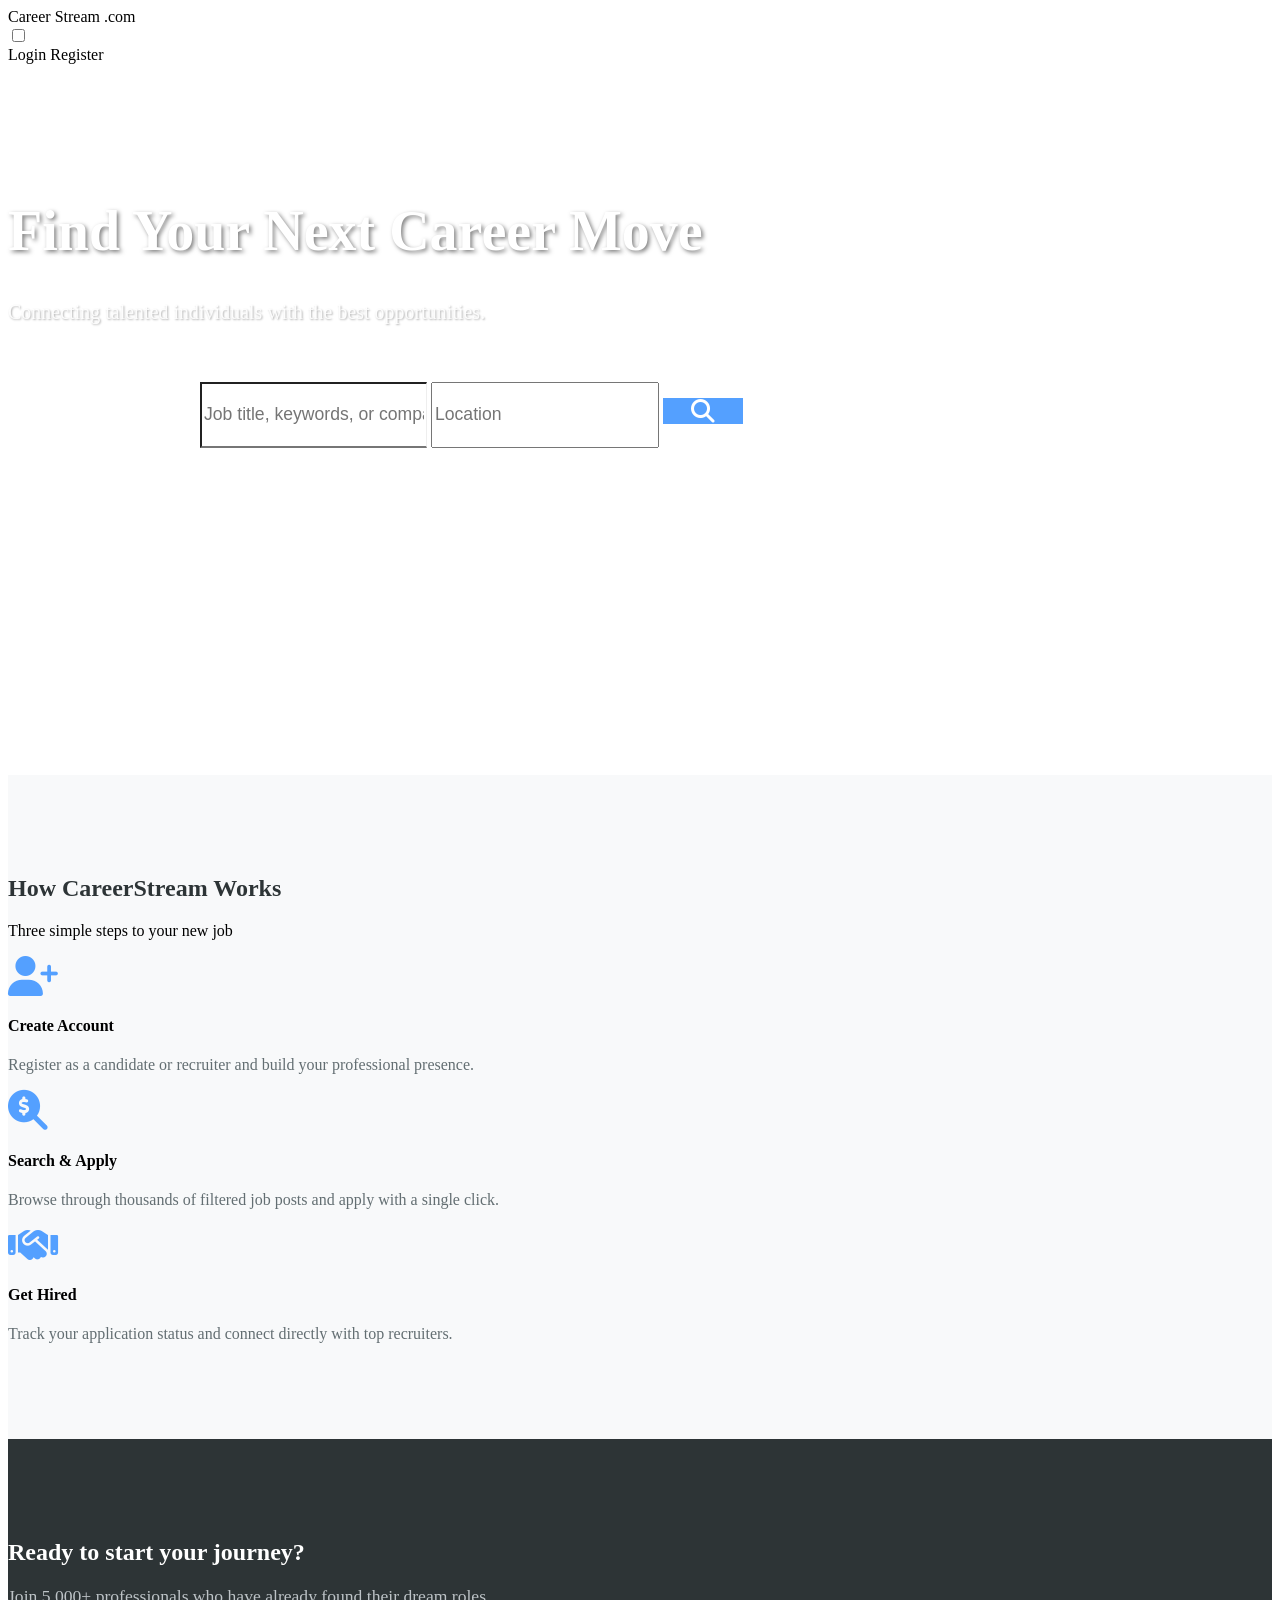
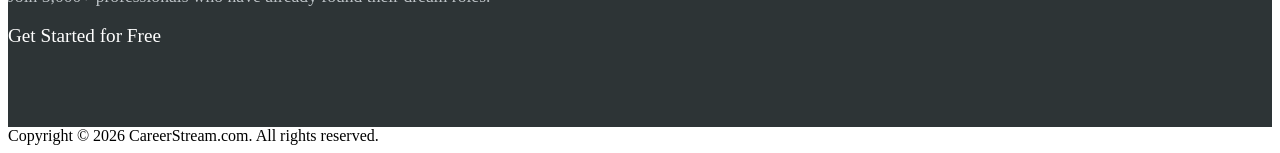
<file: src/main/resources/templates/index.html>
<!DOCTYPE html>
<html lang="en" xmlns:th="http://www.w3.org/1999/xhtml">
<head>
    <meta charset="UTF-8">
    <title>Login Career Stream</title>
    <link th:rel="stylesheet" th:href="@{/webjars/bootstrap/css/bootstrap.min.css} "/>
    <link rel="stylesheet" type="text/css" media="all" th:href="@{/css/font-awesome.min.css}"/>
    <link rel="stylesheet" type="text/css" media="all" th:href="@{/css/styles.css}"/>
    <link rel="stylesheet" href="https://cdnjs.cloudflare.com/ajax/libs/font-awesome/6.4.0/css/all.min.css">
    <meta charset="ISO-8859-1">
</head>
<body class="background">
<!--<nav class="main_div">-->
<!--    <div class="logo_left">-->
<!--        <label class="logo">-->
<!--            Career Stream-->
<!--        </label>-->
<!--        <label class="logo_com">-->
<!--            .com-->
<!--        </label>-->
<!--    </div>-->
<!--    <div class="logo_right">-->
<!--        <label class="Candidate_login_btn">-->
<!--            <a th:href="@{/login}">-->
<!--                Job Candidate Login-->
<!--            </a>-->
<!--            <a th:href="@{/register}">-->
<!--                /Register-->
<!--            </a>-->
<!--        </label>-->
<!--        <label class="Recruiter_login_btn">-->
<!--            <a th:href="@{/login}">-->
<!--                Recruiter Login-->
<!--            </a>-->
<!--            <a th:href="@{/register}">-->
<!--                /Register-->
<!--            </a>-->

<!--        </label>-->
<!--    </div>-->
<!--</nav>-->

<nav class="main_div">
    <div class="logo_left">
        <label class="logo">Career Stream</label>
        <label class="logo_com">.com</label>
    </div>

    <input type="checkbox" id="nav-toggle" class="nav-toggle">

    <label for="nav-toggle" class="nav-toggle-label">
        <span></span>
    </label>

    <div class="logo_right">
        <a th:href="@{/login}" class="btn-login me-3">Login</a>
        <a th:href="@{/register}" class="btn-register">Register</a>
    </div>
</nav>



<div class="container text-center" style="margin-top: 15vh;">
    <h1 style="color: white; font-weight: 800; font-size: 3.5rem; text-shadow: 2px 2px 4px rgba(0,0,0,0.5);" class="heading_font mb-3">
        Find Your Next Career Move
    </h1>
    <p style="color: rgba(255,255,255,0.9); font-size: 1.25rem; margin-bottom: 3rem; text-shadow: 1px 1px 2px rgba(0,0,0,0.3);">
        Connecting talented individuals with the best opportunities.
    </p>

    <form th:action="@{/global-search/}" style="max-width: 900px; margin: 0 auto;">
        <div class="inner shadow-lg" style="background-color: rgba(255, 255, 255, 0.95); padding: 10px; border-radius: 15px;">
            <input type="text" class="form-control border-0 radius-left" 
                   style="height: 60px; font-size: 1.1rem; border-right: 1px solid #eee !important;" 
                   placeholder="Job title, keywords, or company" name="job" th:value="${job}"/>
            <input type="text" class="form-control border-0" 
                   style="height: 60px; font-size: 1.1rem;" 
                   placeholder="Location" name="location" th:value="${location}"/>
            <button type="submit" class="radius-right" style="background-color: #54a0ff; width: 80px; transition: all 0.3s ease; border: none;">
                <i class="fas fa-search" style="color: white; font-size: 1.5rem;"></i>
            </button>
        </div>
    </form>
    
    <div class="mt-5 pt-4">
        <p style="color: rgba(255,255,255,0.7); font-size: 0.9rem; text-transform: uppercase; letter-spacing: 2px; margin-bottom: 1.5rem;">Trusted by industry leaders</p>
        <div class="d-flex justify-content-center align-items-center gap-5" style="color: rgba(255,255,255,0.5); font-size: 2rem;">
            <i class="fab fa-google"></i>
            <i class="fab fa-microsoft"></i>
            <i class="fab fa-amazon"></i>
            <i class="fab fa-apple"></i>
            <i class="fab fa-meta"></i>
        </div>
    </div>
</div>

<div style="background-color: #f8f9fa; padding: 80px 0; margin-top: 25vh;">
    <div class="container">
        <div class="row text-center mb-5">
            <div class="col-12">
                <h2 style="color: #2d3436; font-weight: 700;" class="heading_font">How CareerStream Works</h2>
                <p class="text-muted">Three simple steps to your new job</p>
            </div>
        </div>
        <div class="row g-4">
            <div class="col-md-4 text-center">
                <div class="p-4 shadow-sm bg-white rounded-3 h-100">
                    <i class="fas fa-user-plus mb-3" style="font-size: 2.5rem; color: #54a0ff;"></i>
                    <h4>Create Account</h4>
                    <p class="text-muted" style="color: #636e72;">Register as a candidate or recruiter and build your professional presence.</p>
                </div>
            </div>
            <div class="col-md-4 text-center">
                <div class="p-4 shadow-sm bg-white rounded-3 h-100">
                    <i class="fas fa-search-dollar mb-3" style="font-size: 2.5rem; color: #54a0ff;"></i>
                    <h4>Search & Apply</h4>
                    <p class="text-muted" style="color: #636e72;">Browse through thousands of filtered job posts and apply with a single click.</p>
                </div>
            </div>
            <div class="col-md-4 text-center">
                <div class="p-4 shadow-sm bg-white rounded-3 h-100">
                    <i class="fas fa-handshake mb-3" style="font-size: 2.5rem; color: #54a0ff;"></i>
                    <h4>Get Hired</h4>
                    <p class="text-muted" style="color: #636e72;">Track your application status and connect directly with top recruiters.</p>
                </div>
            </div>
        </div>
    </div>
</div>

<div style="background-color: #2d3436; padding: 80px 0; color: white;">
    <div class="container text-center">
        <h2 class="mb-4 heading_font">Ready to start your journey?</h2>
        <p class="mb-5" style="color: #bdc3c7; font-size: 1.1rem;">Join 5,000+ professionals who have already found their dream roles.</p>
        <a th:href="@{/register}" class="btn-register py-3 px-5" style="display: inline-block; font-size: 1.2rem; text-decoration: none;">Get Started for Free</a>
    </div>
</div>

<footer style="position: static;">
    <div class="copy-right">
        Copyright © 2026 CareerStream.com. All rights reserved.
    </div>
</footer>
</body>

<script type="text/javascript" th:src="@{/webjars/jquery/jquery.min.js}"></script>
<script type="text/javascript" th:src="@{/webjars/bootstrap/js/bootstrap.min.js}"></script>

</html>
</file>
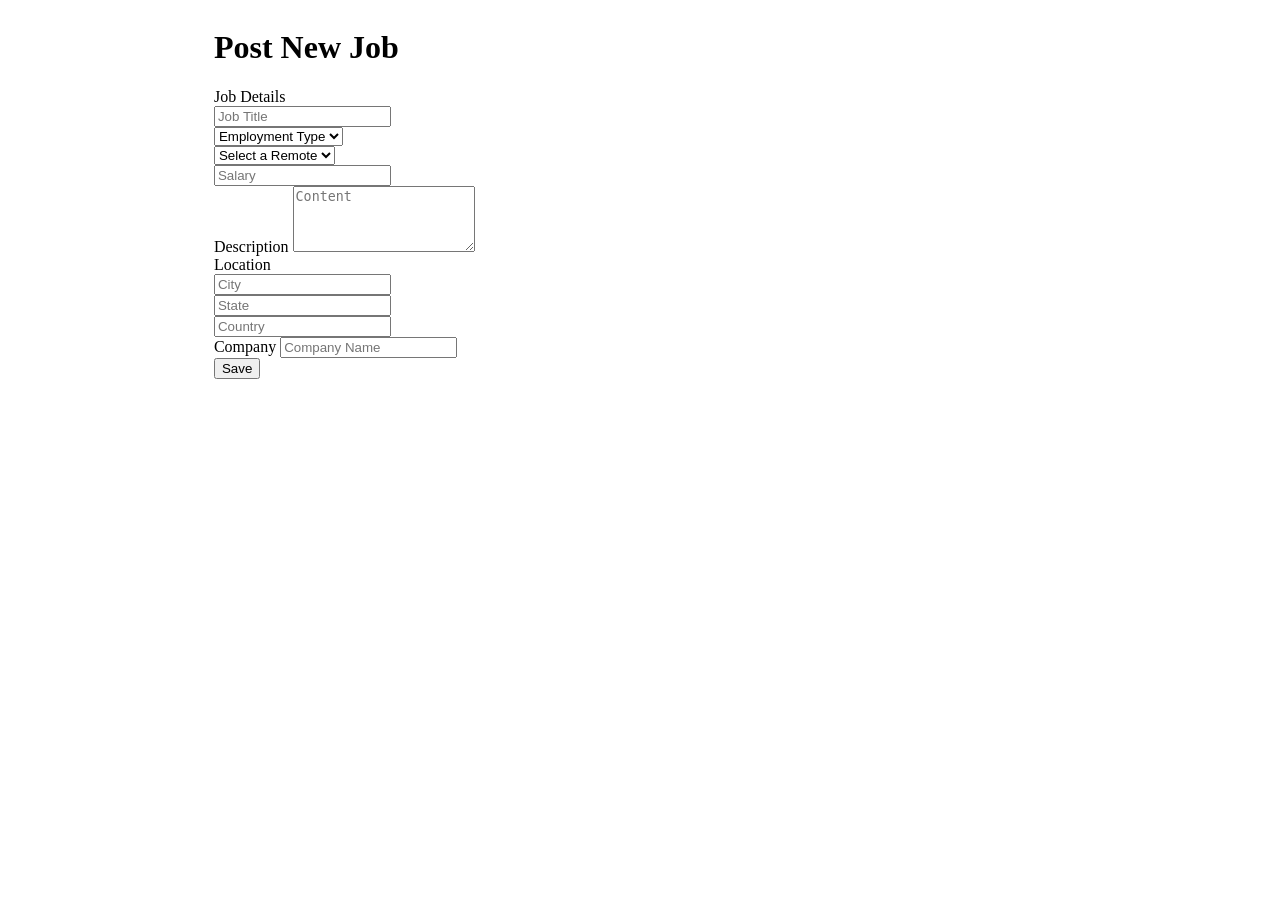
<file: src/main/resources/templates/add-jobs.html>
<!DOCTYPE html>
<html xmlns="http://www.w3.org/1999/xhtml" xmlns:th="http://www.thymeleaf.org" xmlns:sec="http://www.thymeleaf.org/extras/spring-security">
<head>


    <link th:rel="stylesheet" type="text/css" media="all" th:href="@{/summernote/summernote-lite.min.css}"/>
    <link th:rel="stylesheet" th:href="@{/webjars/bootstrap/css/bootstrap.min.css} "/>
    <link rel="stylesheet" type="text/css" media="all"  th:href="@{/css/font-awesome.min.css}" />
    <link rel="stylesheet" type="text/css" media="all"  th:href="@{/css/style.css}" />
    <link rel="stylesheet" type="text/css" media="all"  th:href="@{/css/styles.css}" />
    <meta charset="ISO-8859-1">
    <title>Profile Setup</title>
</head>

<body>

<div style="display: flex">
    <div class="col-md-5 coffee_mug_background">
        <div class="logo_left mt-3 pt-4 ms-5 pl-5">
            <h2 class="logo" style="color: white">
                Career Stream <span class="logo_com">.com</span>
            </h2>
        </div>
    </div>
    <div class="col-md-7 container myForm">
        <form id="job-main-form" th:action="@{/dashboard/addNew}" th:object="${jobPostActivity}" method="post" class="job-add-form">
            <input hidden type="text" th:field="*{jobPostId}" >
            <input hidden type="text" th:field="*{jobLocationId.Id}" >
            <input hidden type="text" th:field="*{jobCompanyId.Id}" >
            <div class="row">
                <div class="col-lg-12">
                    <div class="d-flex justify-content-center pt-3">
                        <h1 class="heading_font font-weight-bold">Post New Job</h1>
                    </div>
                </div>
            </div>
            <label class="heading_font font_sub_heading_color">Job Details</label>
            <div class="row" >
                <div class="col-lg-12 form-group">
                    <input id="title" type="text" th:field="*{jobTitle}" class="form-control" placeholder="Job Title">
                </div>
            </div>

            <div class="row">
                <div class="col-md-4 form-group">
                    <select id="type" th:field="*{jobType}" class="form-control">
                        <option value="" >Employment Type</option>
                        <option th:value="Full-time" >Full-time</option>
                        <option th:value="Part-time" >Part-time</option>
                        <option th:value="Freelance" >Freelance</option>
                        <option th:value="Internship" >Internship</option>
                    </select>
                </div>
                <div class="col-md-4 form-group">
                    <select id="remote" th:field="*{remote}" class="form-control">
                        <option value="">Select a Remote</option>
                        <option th:value="Remote-Only">Remote-Only</option>
                        <option th:value="Office-Only">Office-Only</option>
                        <option th:value="Partial-Remote"> Partial-Remote</option>
                    </select>
                </div>
                <div class="col-md-4 form-group">
                    <input id="salary" th:field="*{salary}" type="text" class="form-control" placeholder="Salary">
                </div>
            </div>
            <div class="row">
                <div class="col-md-12 form-group">
                    <label class="mt-2 heading_font font_sub_heading_color">Description</label>
                    <textarea type="text" rows="4" id="content" placeholder="Content" class="form-control"
                              th:field="*{descriptionOfJob}" autocomplete="off"></textarea>
                </div>
            </div>

            <label class="mt-2 heading_font font_sub_heading_color">Location</label>
            <div class="row" >
                <div class="col-md-4 form-group">
                    <input th:field="*{jobLocationId.city}" id="city" type="text"  class="form-control" placeholder="City">
                </div>
                <div class="col-md-4 form-group">
                    <input id="state" th:field="*{jobLocationId.state}" type="text"  class="form-control" placeholder="State">
                </div>
                <div class="col-md-4 form-group">
                    <input id="country" th:field="*{jobLocationId.country}" type="text"  class="form-control" placeholder="Country">
                </div>
            </div>
            <div class="row">
                <div class="col-lg-12 form-group">
                    <label class="mt-2 heading_font font_sub_heading_color">Company</label>
                    <input id="companyName" th:field="*{jobCompanyId.name}" type="text" class="form-control" placeholder="Company Name">
                </div>
            </div>

            <div class="row mt-4" >
                <div class="col d-flex justify-content-center">
                    <button type="submit" name="submit" class="btn btn-primary base_button px-4 py-2 mb-5">Save</button>
                </div>
            </div>
        </form>

    </div>
</div>

<script type="text/javascript" th:src="@{/webjars/jquery/jquery.min.js}"></script>
<script type="text/javascript" th:src="@{/webjars/popper.js/umd/popper.min.js}"></script>
<script type="text/javascript" th:src="@{/webjars/bootstrap/js/bootstrap.min.js}"></script>
<script type="text/javascript" th:src="@{/summernote/summernote-lite.min.js}"></script>
<script type="text/javascript" th:src="@{/js/main.js}"></script>

<script>
console.log($('#content'));
    $('#content').summernote({
        height: 100
    });
</script>

</body>
</html>
</file>
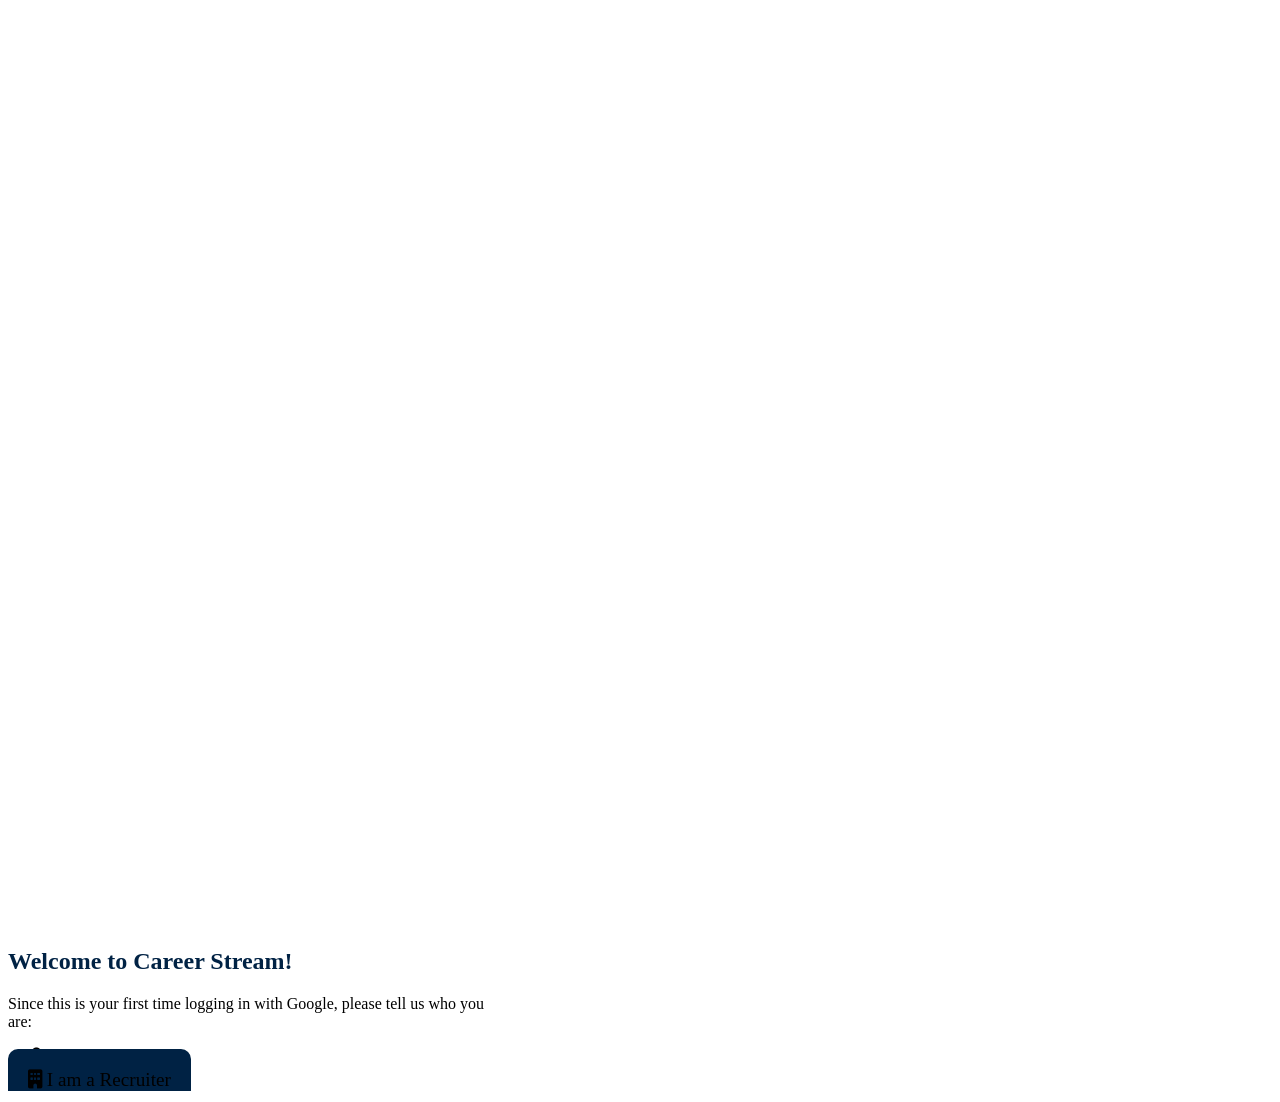
<file: src/main/resources/templates/choose-role.html>
<!DOCTYPE html>
<html xmlns:th="http://www.w3.org/1999/xhtml">
<head>
    <meta charset="UTF-8">
    <meta name="viewport" content="width=device-width, initial-scale=1">

    <link th:rel="stylesheet" th:href="@{/webjars/bootstrap/css/bootstrap.min.css}"/>
    <link rel="stylesheet" type="text/css" media="all" th:href="@{/css/font-awesome.min.css}"/>
    <link rel="stylesheet" type="text/css" media="all" th:href="@{/css/styles.css}"/>
    <link href="https://fonts.googleapis.com/css?family=Montserrat" rel="stylesheet"/>
    <link rel="stylesheet" href="https://cdnjs.cloudflare.com/ajax/libs/font-awesome/6.5.1/css/all.min.css">
    <title>Choose Role | CareerStream</title>

    <style>
        /* Ensures smooth stacking on mobile devices */
        @media (max-width: 991px) {
            .coffee_mug_background {
                height: 35vh !important; /* Smaller image height when at the top */
                background-position: center !important;
            }
            .top-margin {
                margin-top: 30px !important;
                padding-bottom: 50px;
            }
            .logo_left {
                margin-left: 0 !important;
                padding-left: 0 !important;
                text-align: center;
                width: 100%;
            }
            .ms-5 { margin-left: 0 !important; }
        }

        /* Ensures background covers full height on desktop */
        .coffee_mug_background {
            height: 100vh;
            background-size: cover;
        }

        body, html {
            overflow-x: hidden;
        }
        
        .role-btn {
            padding: 20px;
            font-size: 1.2rem;
            border-radius: 10px;
            transition: all 0.3s ease;
            height: auto;
        }
        
        .role-btn:hover {
            transform: translateY(-3px);
            box-shadow: 0 10px 20px rgba(0,0,0,0.1);
        }
    </style>
</head>

<body>
<section class="content hidden-overflow">
    <div class="row g-0">

        <div class="col-lg-6 col-md-12 coffee_mug_background">
            <div class="logo_left mt-3 pt-4 ms-5 pl-5">
                <h2 class="logo" style="color: white">
                    Career Stream <span class="logo_com">.com</span>
                </h2>
            </div>
        </div>

        <div class="col-lg-6 col-md-12 bg-white d-flex align-items-center justify-content-center p-4">
            <div class="w-100" style="max-width: 500px;">
                <div class="text-center mb-5 mt-md-0 mt-5">
                    <h1 class="heading_font font-weight-bold mb-3" style="color: #002244;">
                        Welcome to Career Stream!
                    </h1>
                    <p class="text-muted fs-5">Since this is your first time logging in with Google, please tell us who you are:</p>
                </div>
                
                <div class="row g-4 mt-2">
                    <div class="col-md-12">
                        <a th:href="@{/register/social/save(role='Job Seeker')}" class="btn myBtn role-btn w-100 d-flex align-items-center justify-content-center">
                            <i class="fas fa-user-tie me-3 fs-3"></i> 
                            <span>I am a Job Seeker</span>
                        </a>
                    </div>
                    <div class="col-md-12">
                        <a th:href="@{/register/social/save(role='Recruiter')}" class="btn btn-dark role-btn w-100 d-flex align-items-center justify-content-center" style="background-color: #002244; border: none;">
                            <i class="fas fa-building me-3 fs-3"></i> 
                            <span>I am a Recruiter</span>
                        </a>
                    </div>
                </div>
                
            </div>
        </div>
    </div>
</section>

<script type="text/javascript" th:src="@{/webjars/jquery/jquery.min.js}"></script>
<script type="text/javascript" th:src="@{/webjars/bootstrap/js/bootstrap.min.js}"></script>

</body>
</html>
</file>
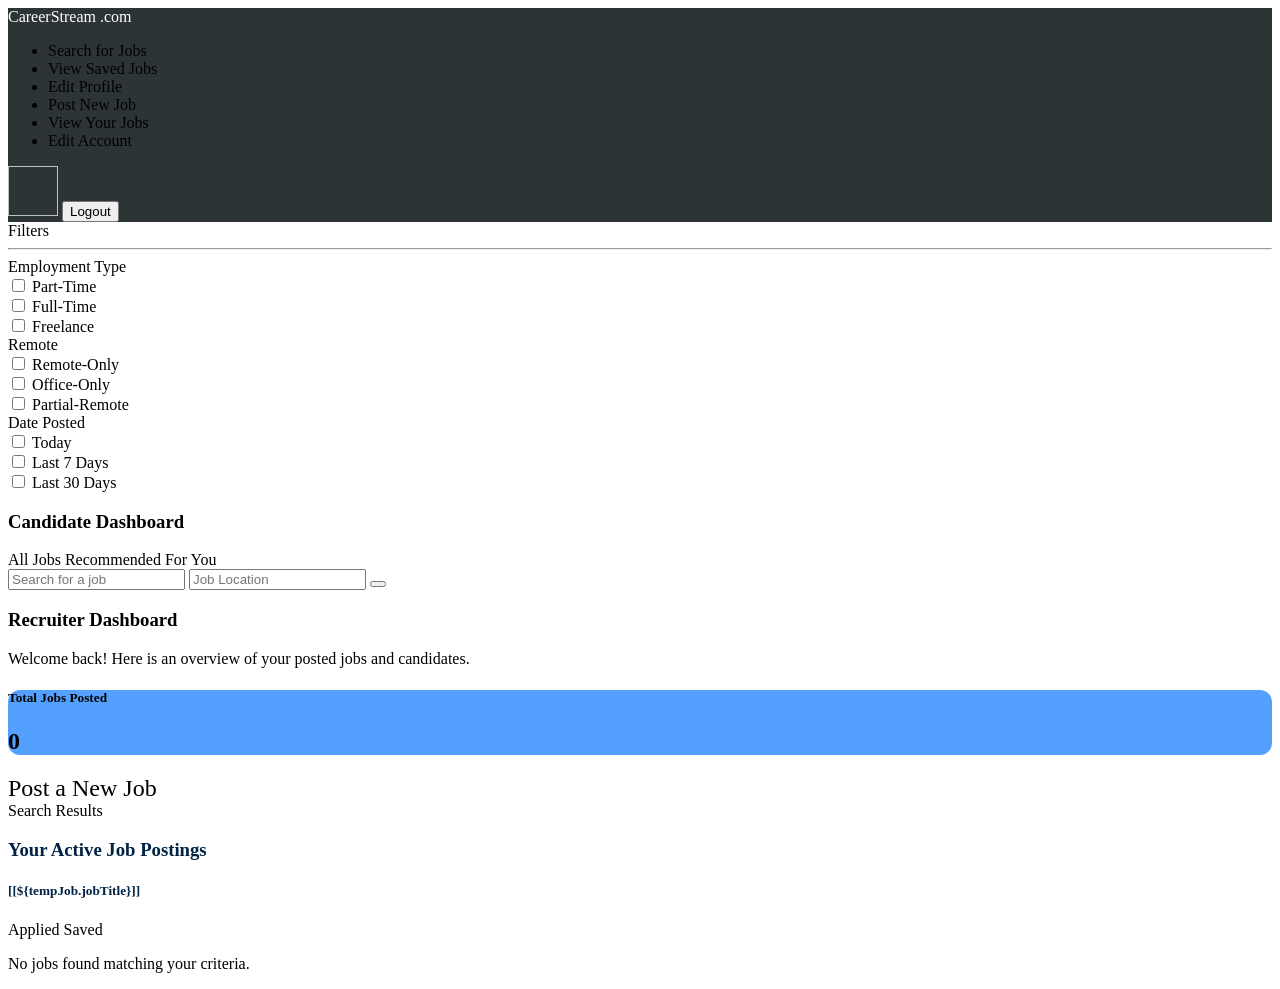
<file: src/main/resources/templates/dashboard.html>
<!DOCTYPE html>
<html xmlns="http://www.w3.org/1999/xhtml"
      xmlns:th="http://www.thymeleaf.org"
      xmlns:layout="http://www.ultraq.net.nz/thymeleaf/layout"
      xmlns:sec="http://www.thymeleaf.org/extras/spring-security">
<head>
    <meta charset="UTF-8"/>
    <title>CareerStream</title>
    <meta charset="utf-8"/>
    <meta http-equiv="x-ua-compatible" content="ie=edge"/>
    <meta name="description" content=""/>
    <meta name="viewport" content="width=device-width, initial-scale=1"/>

    <link rel="stylesheet" type="text/css" media="all" th:href="@{/css/styles.css}"/>
    <link th:rel="stylesheet" th:href="@{/webjars/bootstrap/css/bootstrap.min.css} "/>
    <link th:rel="stylesheet" th:href="@{/webjars/font-awesome/css/all.css}"/>

</head>

<body>
<!--<header class="navbar navbar-expand-lg navbar-dark">-->
<!--    <label class="mt-2 ms-5 font-weight-bold h5">-->
<!--        <a th:href="@{/dashboard/}" style="color: white; text-decoration: none;">CareerStream</a>-->
<!--        <span class="logo_com font-weight-bold h5" style="color: white">.com</span>-->
<!--    </label>-->
<!--    <button class="navbar-toggler" type="button" data-toggle="collapse" data-target="#navbarToggler"-->
<!--            aria-controls="navbarToggler" aria-expanded="false" aria-label="Toggle navigation">-->
<!--        <span class="navbar-toggler-icon"></span>-->
<!--    </button>-->

<!--    <div class="collapse navbar-collapse" id="navbarToggler">-->
<!--        <ul class="navbar-nav m-auto mt-2 mt-lg-0">-->
<!--            <li class="nav-item active">-->
<!--                <a sec:authorize="hasAuthority('Job Seeker')" class="nav-link" th:href="@{/dashboard/}">-->
<!--                    <i class="fas fa-search"></i>Search for Jobs</a>-->
<!--            </li>-->
<!--            <li class="nav-item">-->
<!--                <a sec:authorize="hasAuthority('Job Seeker')" class="nav-link" th:href="@{/saved-jobs/}">-->
<!--                    <i class="fa-solid fa-eye"></i>View Saved Jobs</a>-->
<!--            </li>-->
<!--            <li class="nav-item">-->
<!--                <a sec:authorize="hasAuthority('Job Seeker')" class="nav-link" th:href="@{/job-seeker-profile/}">-->
<!--                    <i class="fa-solid fa-pencil"></i>Edit Profile</a>-->
<!--            </li>-->
<!--            <li class="nav-item">-->
<!--                <a sec:authorize="hasAuthority('Recruiter')" class="nav-link" th:href="@{/dashboard/add}">-->
<!--                    <i class="fa-solid fa-file-circle-plus"></i>Post New Job</a>-->
<!--            </li>-->
<!--            <li class="nav-item active">-->
<!--                <a sec:authorize="hasAuthority('Recruiter')" class="nav-link" th:href="@{/dashboard/}">-->
<!--                    <i class="fa-solid fa-eye"></i>View Your Jobs</a>-->
<!--            </li>-->
<!--            <li class="nav-item">-->
<!--                <a sec:authorize="hasAuthority('Recruiter')" class="nav-link" th:href="@{/recruiter-profile/}">-->
<!--                    <i class="fa-solid fa-pencil"></i>Edit Account</a>-->
<!--            </li>-->
<!--        </ul>-->

<!--        <img class="rounded-circle me-3" height="50px" width="50px"-->
<!--             th:if="${user != null && user.photosImagePath != null}" th:src="@{${user.photosImagePath}}"/>-->

<!--        <label th:if="${user != null && user.firstName != null && user.lastName != null}"-->
<!--               th:text="${user.firstName + ' ' + user.lastName}" class="nav-item nav-link px-2 me-3"></label>-->
<!--        <label th:unless="${user != null && user.firstName != null && user.lastName != null}"-->
<!--               th:text="${username}" class="nav-item nav-link px-2 me-3"></label>-->

<!--        <button class="myBtn-light me-5" onclick="window.location.href='/logout'">Logout</button>-->
<!--    </div>-->
<!--</header>-->
<header class="navbar navbar-expand-lg navbar-dark" style="background-color: #2d3436;">
    <label class="mt-2 ms-3 ms-md-5 font-weight-bold h5">
        <a th:href="@{/dashboard/}" style="color: white; text-decoration: none;">CareerStream</a>
        <span class="logo_com font-weight-bold h5" style="color: white">.com</span>
    </label>

    <input type="checkbox" id="nav-toggle" class="nav-toggle" style="display: none;">
    <label for="nav-toggle" class="nav-toggle-label">
        <span></span>
    </label>

    <div class="collapse navbar-collapse" id="navbarToggler">
        <ul class="navbar-nav m-auto mt-2 mt-lg-0">
            <li class="nav-item active">
                <a sec:authorize="hasAuthority('Job Seeker')" class="nav-link" th:href="@{/dashboard/}">
                    <i class="fas fa-search"></i>Search for Jobs</a>
            </li>
            <li class="nav-item">
                <a sec:authorize="hasAuthority('Job Seeker')" class="nav-link" th:href="@{/saved-jobs/}">
                    <i class="fa-solid fa-eye"></i>View Saved Jobs</a>
            </li>
            <li class="nav-item">
                <a sec:authorize="hasAuthority('Job Seeker')" class="nav-link" th:href="@{/job-seeker-profile/}">
                    <i class="fa-solid fa-pencil"></i>Edit Profile</a>
            </li>
            <li class="nav-item">
                <a sec:authorize="hasAuthority('Recruiter')" class="nav-link" th:href="@{/dashboard/add}">
                    <i class="fa-solid fa-file-circle-plus"></i>Post New Job</a>
            </li>
            <li class="nav-item active">
                <a sec:authorize="hasAuthority('Recruiter')" class="nav-link" th:href="@{/dashboard/}">
                    <i class="fa-solid fa-eye"></i>View Your Jobs</a>
            </li>
            <li class="nav-item">
                <a sec:authorize="hasAuthority('Recruiter')" class="nav-link" th:href="@{/recruiter-profile/}">
                    <i class="fa-solid fa-pencil"></i>Edit Account</a>
            </li>
        </ul>

        <img class="rounded-circle me-3" height="50px" width="50px"
             th:if="${user != null && user.photosImagePath != null}" th:src="@{${user.photosImagePath}}"/>

        <label th:if="${user != null && user.firstName != null && user.lastName != null}"
               th:text="${user.firstName + ' ' + user.lastName}" class="nav-item nav-link px-2 me-3" style="color: white"></label>

        <button class="myBtn-light me-5" onclick="window.location.href='/logout'">Logout</button>
    </div>
</header>
<section class="section">
    <div class="sidenav px-5" sec:authorize="hasAuthority('Job Seeker')">
        <div>
            <label class="text-uppercase color-dull font-weight-bold">Filters</label>
            <hr/>
            <form id="myForm" th:action="@{/dashboard/}" method="get">
                <div class="row">
                    <div class="col-lg-12">
                        <label class="font-weight-bold">Employment Type</label>
                        <div class="form-check">
                            <input class="form-check-input filter-check" type="checkbox" name="type" th:value="Part-Time" th:checked="${type != null && type.contains('Part-Time')}" id="Part-time"/>
                            <label class="form-check-label" for="Part-time">Part-Time</label>
                        </div>
                        <div class="form-check">
                            <input class="form-check-input filter-check" type="checkbox" name="type" th:value="Full-Time" th:checked="${type != null && type.contains('Full-Time')}" id="full-time"/>
                            <label class="form-check-label" for="full-time">Full-Time</label>
                        </div>
                        <div class="form-check">
                            <input class="form-check-input filter-check" type="checkbox" name="type" th:value="Freelance" th:checked="${type != null && type.contains('Freelance')}" id="freelance"/>
                            <label class="form-check-label" for="freelance">Freelance</label>
                        </div>
                    </div>

                    <div class="col-lg-12 mt-3">
                        <label class="font-weight-bold">Remote</label>
                        <div class="form-check">
                            <input class="form-check-input filter-check" type="checkbox" name="remote" th:value="Remote-Only" th:checked="${remote != null && remote.contains('Remote-Only')}" id="remote-only"/>
                            <label class="form-check-label" for="remote-only">Remote-Only</label>
                        </div>
                        <div class="form-check">
                            <input class="form-check-input filter-check" type="checkbox" name="remote" th:value="Office-Only" th:checked="${remote != null && remote.contains('Office-Only')}" id="Office-Only"/>
                            <label class="form-check-label" for="Office-Only">Office-Only</label>
                        </div>
                        <div class="form-check">
                            <input class="form-check-input filter-check" type="checkbox" name="remote" th:value="Partial-Remote" th:checked="${remote != null && remote.contains('Partial-Remote')}" id="partial-remote"/>
                            <label class="form-check-label" for="partial-remote">Partial-Remote</label>
                        </div>
                    </div>

                    <div class="col-lg-12 mt-3">
                        <label class="font-weight-bold">Date Posted</label>
                        <div class="form-check">
                            <input class="form-check-input filter-check" type="checkbox" name="today" th:checked="${today}" id="today"/>
                            <label class="form-check-label" for="today"> Today </label>
                        </div>
                        <div class="form-check">
                            <input class="form-check-input filter-check" type="checkbox" name="days7" th:checked="${days7}" id="7days"/>
                            <label class="form-check-label" for="7days"> Last 7 Days </label>
                        </div>
                        <div class="form-check">
                            <input class="form-check-input filter-check" type="checkbox" name="days30" th:checked="${days30}" id="30days"/>
                            <label class="form-check-label" for="30days"> Last 30 Days </label>
                        </div>
                    </div>
                </div>
                <input id="hidJob" name="job" th:value="${job}" hidden>
                <input id="hidLoc" name="location" th:value="${location}" hidden>
                <input type="hidden" name="page" value="1">
            </form>
        </div>
    </div>

    <article>
        <div class="box" sec:authorize="hasAuthority('Job Seeker')">
            <h1 class="primary-title">Candidate Dashboard</h1>

            <div class="d-flex mb-3">
                <a th:href="@{/dashboard/}"
                   th:classappend="${forYouActive == null} ? 'btn-primary text-white' : 'btn-outline-primary'"
                   class="btn btn-sm me-2">All Jobs</a>

                <a th:href="@{/dashboard/for-you}"
                   th:classappend="${forYouActive != null} ? 'btn-primary text-white' : 'btn-outline-primary'"
                   class="btn btn-sm">
                    <i class="fas fa-magic"></i> Recommended For You
                </a>
            </div>

            <div class="inner">
                <input id="job" class="radius-left" type="text" placeholder="Search for a job" th:value="${job}"/>
                <input id="loc" class="" type="text" placeholder="Job Location" th:value="${location}"/>
                <button class="radius-right" type="submit" form="myForm"><i class="fa fa-search"></i></button>
            </div>
        </div>

        <div class="box mb-4" sec:authorize="hasAuthority('Recruiter')">
            <h1 class="primary-title mb-2">Recruiter Dashboard</h1>
            <p class="text-muted mb-4">Welcome back! Here is an overview of your posted jobs and candidates.</p>
            
            <div class="row">
                <div class="col-md-4 mb-3 mb-md-0">
                    <div class="card text-white shadow-sm" style="background-color: #54a0ff; border: none; border-radius: 12px;">
                        <div class="card-body p-4">
                            <h5 class="card-title mb-3"><i class="fas fa-briefcase me-2"></i>Total Jobs Posted</h5>
                            <h2 class="display-4 font-weight-bold mb-0" th:text="${totalItems != null ? totalItems : 0}">0</h2>
                        </div>
                    </div>
                </div>
                <div class="col-md-8 d-flex align-items-center">
                    <a th:href="@{/dashboard/add}" class="btn myBtn btn-lg w-100 shadow d-flex align-items-center justify-content-center p-4" style="border-radius: 12px; font-size: 1.5rem;">
                        <i class="fas fa-plus-circle me-3 fs-2"></i> Post a New Job
                    </a>
                </div>
            </div>
        </div>

        <div class="box mt-3 shadow-sm" style="border-radius: 12px;">
            <label class="large-label px-3 mb-3" sec:authorize="hasAuthority('Job Seeker')">Search Results</label>
            <h3 class="px-3 mb-3" sec:authorize="hasAuthority('Recruiter')" style="color: #002244;">Your Active Job Postings</h3>

            <th:block th:each="tempJob : ${jobPost}">
                <div th:onclick="|window.location.href='@{/job-details-apply/{id}(id=${tempJob.jobPostId})}'|"
                     class="job-row p-3 mb-3 bg-white" style="cursor: pointer; border-radius: 10px; transition: all 0.2s ease;">
                    <div class="row align-items-center">
                        <div class="col-md-5 mb-2 mb-md-0">
                            <h5 class="job-title mb-2" style="color: #002244; font-weight: 700;">[[${tempJob.jobTitle}]]</h5>
                            <span class="badge bg-info text-dark py-2 px-3 rounded-pill shadow-sm" sec:authorize="hasAuthority('Recruiter')">
                                <i class="fas fa-users me-1"></i> <span th:text="${tempJob.totalCandidates} + ' Candidates Applied'"></span>
                            </span>
                            <span class="badge bg-success py-2 px-3 rounded-pill" sec:authorize="hasAuthority('Job Seeker')"
                                  th:if="${tempJob.isActive == true}"><i class="fas fa-check-circle me-1"></i> Applied</span>
                            <span class="badge bg-secondary py-2 px-3 rounded-pill" sec:authorize="hasAuthority('Job Seeker')"
                                  th:if="${tempJob.isSaved == true}"><i class="fas fa-bookmark me-1"></i> Saved</span>
                        </div>
                        <div class="col-md-4 mb-2 mb-md-0 text-md-center text-muted">
                            <i class="fas fa-map-marker-alt text-danger me-1"></i>
                            <span th:if="${tempJob.jobLocationId != null}"
                                  th:text="${tempJob.jobLocationId.city + ', ' + tempJob.jobLocationId.state}"></span>
                        </div>
                        <div class="col-md-3 text-md-end text-muted font-weight-bold">
                            <i class="fas fa-building text-primary me-1"></i>
                            <span th:if="${tempJob.jobCompanyId != null}" th:text="${tempJob.jobCompanyId.name}"></span>
                        </div>
                    </div>
                </div>
            </th:block>

            <div th:if="${jobPost == null || jobPost.empty}" class="text-center p-5">
                <p>No jobs found matching your criteria.</p>
            </div>

            <div class="custom-pagination" th:if="${totalPages > 1}">
                <div class="pagination-container">

                    <a th:href="${forYouActive} ? @{/dashboard/for-you(page=${currentPage - 1})} : @{/dashboard/(page=${currentPage - 1}, job=${job}, location=${location}, type=${type}, remote=${remote}, today=${today}, days7=${days7}, days30=${days30})}"
                       class="page-btn"
                       th:classappend="${currentPage == 1} ? 'disabled-btn' : ''">
                        <i class="fas fa-chevron-left"></i>
                    </a>

                    <div class="page-numbers">
                        <a th:each="i : ${#numbers.sequence(1, totalPages)}"
                           th:href="${forYouActive} ? @{/dashboard/for-you(page=${i})} : @{/dashboard/(page=${i}, job=${job}, location=${location}, type=${type}, remote=${remote}, today=${today}, days7=${days7}, days30=${days30})}"
                           class="page-link-custom"
                           th:classappend="${currentPage == i} ? 'active-link' : ''"
                           th:text="${i}"></a>
                    </div>

                    <a th:href="${forYouActive} ? @{/dashboard/for-you(page=${currentPage + 1})} : @{/dashboard/(page=${currentPage + 1}, job=${job}, location=${location}, type=${type}, remote=${remote}, today=${today}, days7=${days7}, days30=${days30})}"
                       class="page-btn"
                       th:classappend="${currentPage == totalPages} ? 'disabled-btn' : ''">
                        <i class="fas fa-chevron-right"></i>
                    </a>
                </div>

                <p class="pagination-info" th:text="${'Showing page ' + currentPage + ' of ' + totalPages + ' (' + totalItems + ' items)'}"></p>
            </div>
        </div>
    </article>
</section>

<script type="text/javascript" th:src="@{/webjars/jquery/jquery.min.js}"></script>
<script type="text/javascript" th:src="@{/webjars/bootstrap/js/bootstrap.min.js}"></script>
<script type="text/javascript" th:src="@{/js/main.js}"></script>
<script>
    $('.filter-check').change(function() { $('#myForm').submit(); });
    $('#job').on('change keyup', function() { $('#hidJob').val($(this).val()); });
    $('#loc').on('change keyup', function() { $('#hidLoc').val($(this).val()); });
</script>
</body>
</html>
</file>
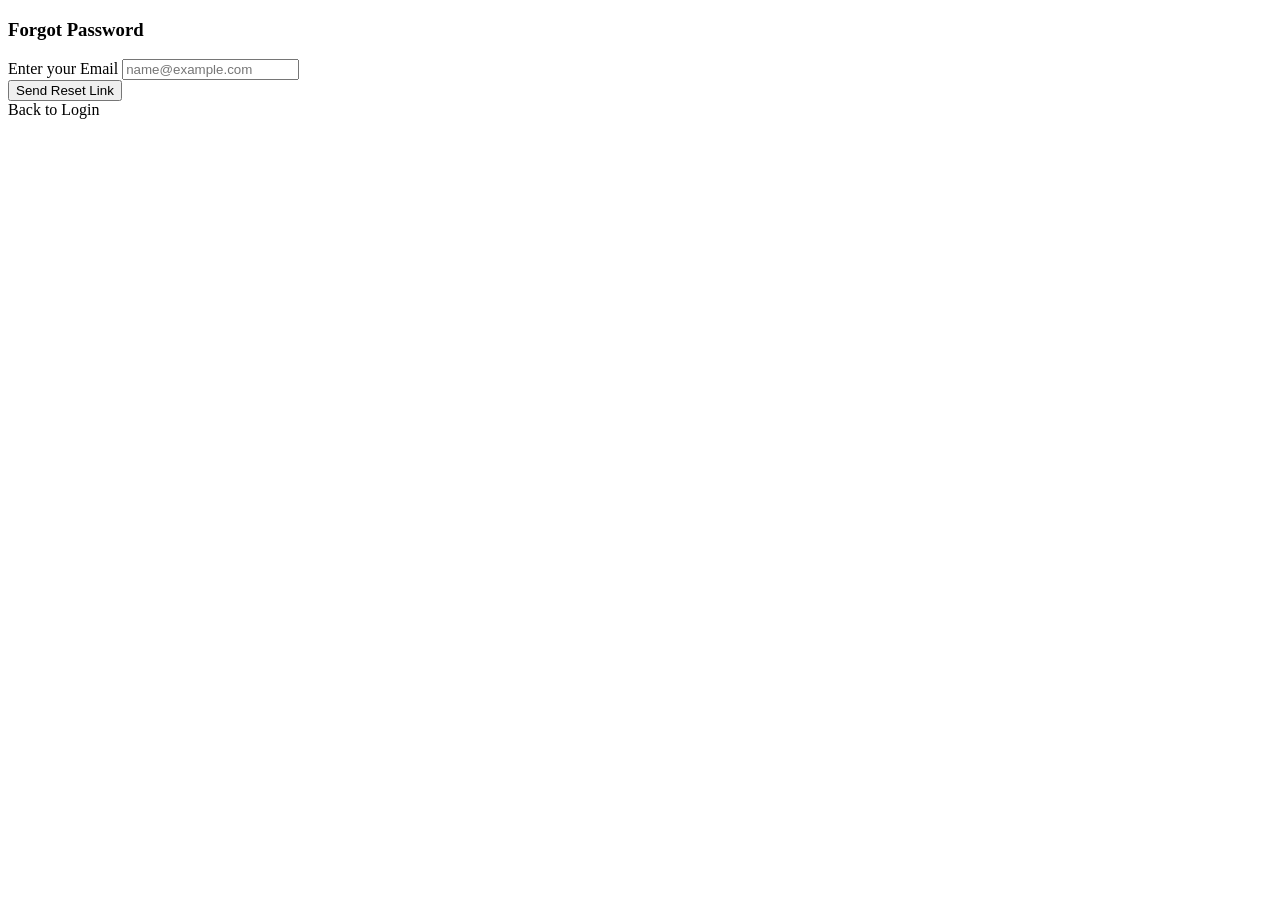
<file: src/main/resources/templates/forgot-password.html>
<!DOCTYPE html>
<html xmlns="http://www.w3.org/1999/xhtml" xmlns:th="http://www.thymeleaf.org">
<head>
  <title>Forgot Password</title>
  <link th:rel="stylesheet" th:href="@{/webjars/bootstrap/css/bootstrap.min.css}"/>
</head>
<body class="bg-light">
<div class="container mt-5">
  <div class="row justify-content-center">
    <div class="col-md-4 card p-4 shadow">
      <h3 class="text-center mb-4">Forgot Password</h3>
      <div th:if="${error}" class="alert alert-danger" th:text="${error}"></div>
      <div th:if="${message}" class="alert alert-success" th:text="${message}"></div>

      <form th:action="@{/forgot-password}" method="post">
        <div class="mb-3">
          <label class="form-label">Enter your Email</label>
          <input type="email" name="email" class="form-control" required placeholder="name@example.com"/>
        </div>
        <button type="submit" class="btn btn-primary w-100">Send Reset Link</button>
      </form>
      <div class="mt-3 text-center">
        <a th:href="@{/login}">Back to Login</a>
      </div>
    </div>
  </div>
</div>
</body>
</html>
</file>
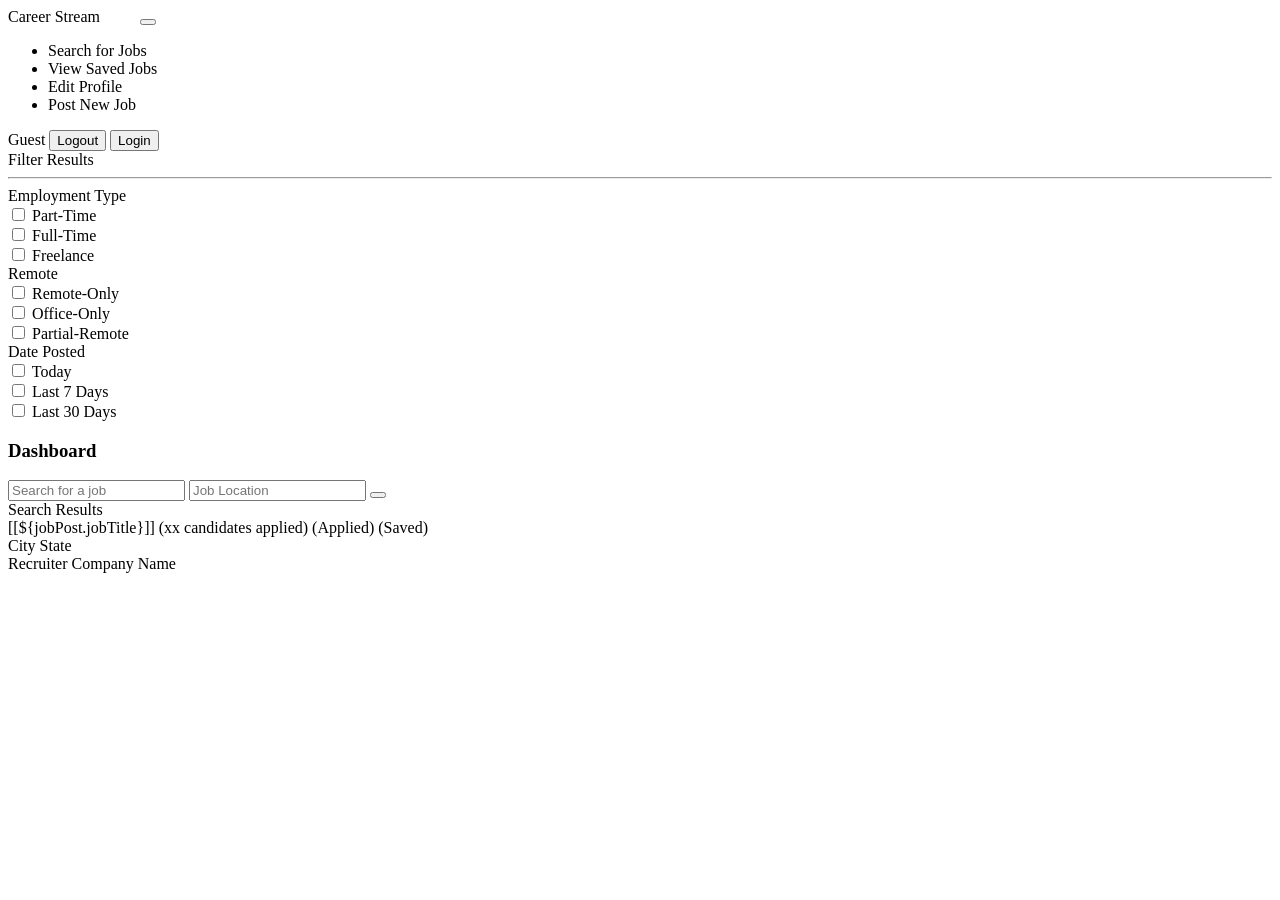
<file: src/main/resources/templates/global-search.html>
<!DOCTYPE html>
<html xmlns="http://www.w3.org/1999/xhtml"
      xmlns:th="http://www.thymeleaf.org"
      xmlns:layout="http://www.ultraq.net.nz/thymeleaf/layout"
      xmlns:sec="http://www.thymeleaf.org/extras/spring-security">
<head>
    <meta charset="UTF-8"/>
    <title>Dashboard</title>
    <meta charset="utf-8"/>
    <meta http-equiv="x-ua-compatible" content="ie=edge"/>
    <meta name="description" content=""/>
    <meta name="viewport" content="width=device-width, initial-scale=1"/>

    <link rel="stylesheet" type="text/css" media="all" th:href="@{/css/styles.css}"/>
    <link th:rel="stylesheet" th:href="@{/webjars/bootstrap/css/bootstrap.min.css} "/>
    <link th:rel="stylesheet" th:href="@{/webjars/font-awesome/css/all.css}"/>

</head>

<body>
<header class="navbar navbar-expand-lg navbar-dark">
    <label class="mt-2 ms-5 font-weight-bold h5"
    ><a th:href="@{/dashboard/}">Career Stream</a
    ><span class="logo_com font-weight-bold h5" style="color: white">
          .com</span
    ></label
    >
    <button
            class="navbar-toggler"
            type="button"
            data-toggle="collapse"
            data-target="#navbarTogglerDemo02"
            aria-controls="navbarTogglerDemo02"
            aria-expanded="false"
            aria-label="Toggle navigation"
    >
        <span class="navbar-toggler-icon"></span>
    </button>

    <div class="collapse navbar-collapse" id="navbarToggler">
        <ul class="navbar-nav m-auto mt-2 mt-lg-0">

            <li class="nav-item active">
                <a class="nav-link" th:href="@{/dashboard/}">
                    <i class="fas fa-search"></i>Search for Jobs</a>
            </li>
            <li class="nav-item" sec:authorize="hasAuthority('Job Seeker')">
                <a class="nav-link" th:href="@{/saved-jobs/}">
                    <i class="fa-solid fa-eye"></i>View Saved Jobs</a>
            </li>
            <li class="nav-item" sec:authorize="hasAuthority('Job Seeker')">
                <a class="nav-link" th:href="@{/job-seeker-profile/}">
                    <i class="fa-solid fa-pencil"></i>Edit Profile</a>
            </li>
            <li class="nav-item" sec:authorize="hasAuthority('Recruiter')">
                <a class="nav-link" th:href="@{/dashboard/add}">
                    <i class="fa-solid fa-file-circle-plus"></i>Post New Job</a>
            </li>
        </ul>

        <label th:if="${user != null && user.firstName != null && user.lastName != null}"
               th:text="${user.firstName + ' ' + user.lastName}" class="nav-item nav-link px-2 me-3"></label>
        <label th:if="${user == null}" class="nav-item nav-link px-2 me-3">Guest</label>

        <button th:if="${user != null}" class="myBtn-light me-5" onclick="window.location.href='/logout'">Logout</button>
        <button th:if="${user == null}" class="myBtn-light me-5" onclick="window.location.href='/login'">Login</button>
    </div>
</header>
<section class="section">
    <div class="sidenav px-5">
        <div>
            <label class="text-uppercase color-dull font-weight-bold">Filter Results</label>
            <hr/>
            <form id="myForm" th:action="@{/global-search/}">
                <div class="row">
                    <div class="col-lg-12">
                        <label>Employment Type</label>
                        <div class="form-check">

                            <input
                                    class="form-check-input"
                                    type="checkbox"
                                    th:checked="${partTime}"
                                    id="part-time"
                                    name="partTime"
                                    th:value="Part-Time"
                            />
                            <label class="form-check-label" for="part-time">
                                Part-Time
                            </label>
                        </div>
                        <div class="form-check">
                            <input
                                    class="form-check-input"
                                    type="checkbox"
                                    id="full-time"
                                    th:checked="${fullTime}"
                                    name="fullTime"
                                    th:value="Full-Time"
                            />
                            <label class="form-check-label" for="full-time">
                                Full-Time
                            </label>
                        </div>
                        <div class="form-check">
                            <input
                                    class="form-check-input"
                                    type="checkbox"
                                    value=""
                                    id="freelance"
                                    th:value="Freelance"
                                    name="freelance"
                                    th:checked="${freelance}"
                            />
                            <label class="form-check-label" for="freelance">
                                Freelance
                            </label>
                        </div>
                    </div>
                    <div class="col-lg-12 mt-5">
                        <label>Remote</label>
                        <div class="form-check">
                            <input
                                    class="form-check-input"
                                    type="checkbox"
                                    id="remote-only"
                                    th:value="Remote-Only"
                                    name="remoteOnly"
                                    th:checked="${remoteOnly}"
                            />
                            <label class="form-check-label" for="remote-only">
                                Remote-Only
                            </label>
                        </div>
                        <div class="form-check">
                            <input
                                    class="form-check-input"
                                    type="checkbox"
                                    id="Office-Only"
                                    th:value="Office-Only"
                                    name="officeOnly"
                                    th:checked="${officeOnly}"
                            />
                            <label class="form-check-label" for="Office-Only">
                                Office-Only
                            </label>
                        </div>
                        <div class="form-check">
                            <input
                                    class="form-check-input"
                                    type="checkbox"
                                    id="partial-remote"
                                    th:value="Partial-Remote"
                                    name="partialRemote"
                                    th:checked="${partialRemote}"
                            />
                            <label class="form-check-label" for="partial-remote">
                                Partial-Remote
                            </label>
                        </div>
                    </div>
                    <div class="col-lg-12 mt-5 mb-5">
                        <label>Date Posted</label>
                        <div class="form-check">
                            <input
                                    class="form-check-input"
                                    type="checkbox"
                                    id="today"
                                    name="today"
                                    th:checked="${today}"
                            />
                            <label class="form-check-label" for="today"> Today </label>
                        </div>
                        <div class="form-check">
                            <input
                                    class="form-check-input"
                                    type="checkbox"
                                    id="7days"
                                    name="days7"
                                    th:checked="${days7}"
                            />
                            <label class="form-check-label" for="7days">
                                Last 7 Days
                            </label>
                        </div>
                        <div class="form-check">
                            <input
                                    class="form-check-input"
                                    type="checkbox"
                                    id="30days"
                                    name="days30"
                                    th:checked="${days30}"
                            />
                            <label class="form-check-label" for="30days">
                                Last 30 Days
                            </label>
                        </div>
                    </div>
                </div>
                <input id="hidJob" name="job" th:value="${job}" hidden>
                <input id="hidLoc" name="location" th:value="${location}" hidden>
            </form>
        </div>
    </div>

    <article>
        <div class="box">
            <h1 class="primary-title">Dashboard</h1>
            <div class="inner">
                <input id="job" class="radius-left" type="text" placeholder="Search for a job" name="job"
                       th:value="${job}"/>
                <input id="loc" class="" type="text" placeholder="Job Location" name="location" th:value="${location}"/>
                <button class="radius-right" type="submit" form="myForm"><i class="fa fa-search"></i></button>
            </div>
        </div>

        <div class="box mt-3">
            <label class="large-label px-3 mb-3">Search Results</label>
            <th:block th:each="jobPost:${jobPost}">
                <a th:href="@{/job-details-apply/{id}(id=${jobPost.jobPostId})}"
                   style=" text-decoration:none; color:black;">
                    <div onclick="window.location=/job-details-apply/{id}(id=${jobPost.jobPostId})" class="job-row">
                        <div class="row ">
                            <div class="col-md-4">
                                <label class="job-title text-left">
                                    [[${jobPost.jobTitle}]]
                                    <span class="title-span" sec:authorize="hasAuthority('Recruiter')"
                                          th:text="'('+ @{${jobPost.totalCandidates}}+' Candidates Applied)'">(xx candidates applied)</span>
                                    <span class="title-span" sec:authorize="hasAuthority('Job Seeker')"
                                          th:if="${jobPost.isActive == true}">(Applied)</span>
                                    <span class="title-span" sec:authorize="hasAuthority('Job Seeker')"
                                          th:if="${jobPost.isSaved == true}">(Saved)</span>

                                </label>
                            </div>
                            <div class="col-md-4 text-center">
                                <label th:text="${jobPost.jobLocationId.city+', '+ jobPost.jobLocationId.state}">
                                    City State</label>
                            </div>
                            <div class="col-md-4 text-right">
                                <label th:text="@{${jobPost.jobCompanyId.name}}">Recruiter Company Name</label>
                            </div>
                        </div>
                    </div>
                </a>
            </th:block>
        </div>

    </article>


</section>

<!--/ bradcam_area  -->


<script
        type="text/javascript"
        th:src="@{/webjars/jquery/jquery.min.js}"
></script>
<script
        type="text/javascript"
        th:src="@{/webjars/popper.js/umd/popper.min.js}"
></script>
<script
        type="text/javascript"
        th:src="@{/webjars/bootstrap/js/bootstrap.min.js}"
></script>
<script type="text/javascript" th:src="@{/js/main.js}"></script>

<script>

    $('#job').change(function() {
      $('#hidJob').val($(this).val());
    });
    $('#loc').change(function() {
      $('#hidLoc').val($(this).val());
    });
</script>
</body>
</html>
</file>
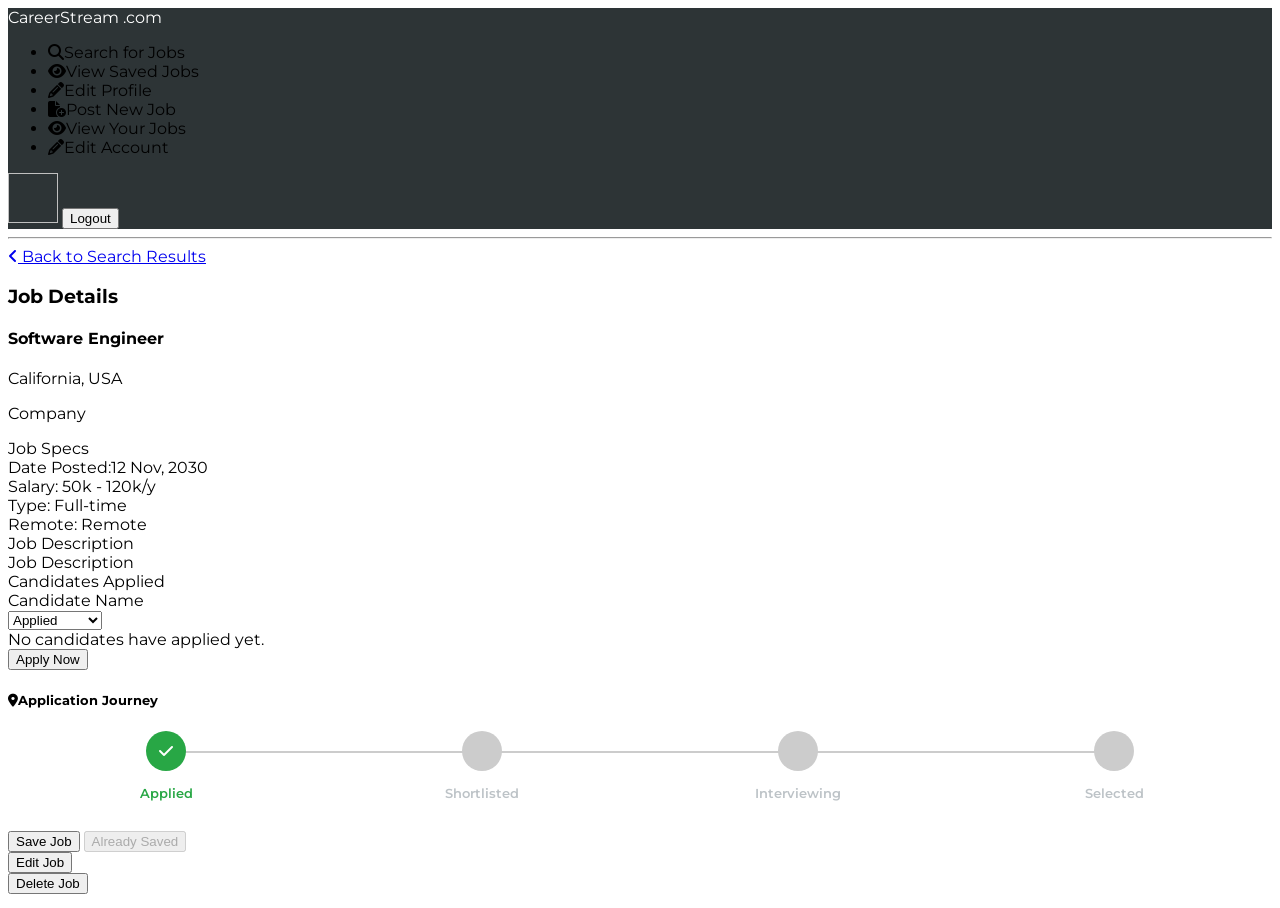
<file: src/main/resources/templates/job-details.html>
<!DOCTYPE html>
<html lang="en" xmlns="http://www.w3.org/1999/xhtml" xmlns:th="https://www.thymeleaf.org/" xmlns:sec="http://www.thymeleaf.org/extras/spring-security" style="height: 100%">
<head>
    <meta charset="UTF-8"/>
    <title>Candidate Dashboard</title>
    <meta charset="utf-8"/>
    <meta http-equiv="x-ua-compatible" content="ie=edge"/>
    <meta name="description" content=""/>
    <meta name="viewport" content="width=device-width, initial-scale=1"/>

    <link rel="stylesheet" type="text/css" media="all" th:href="@{/css/styles.css}"/>
    <link th:rel="stylesheet" th:href="@{/webjars/bootstrap/css/bootstrap.min.css} "/>
    <link rel="stylesheet" type="text/css" media="all" th:href="@{/css/font-awesome.min.css}"/>
    <link href='https://fonts.googleapis.com/css?family=Montserrat' rel='stylesheet'>
    <link rel="stylesheet" href="https://cdnjs.cloudflare.com/ajax/libs/font-awesome/6.1.1/css/all.min.css">

    <style>
        /* Progress Tracker Styling */
        .stepper-wrapper {
            display: flex;
            justify-content: space-between;
            margin-top: 20px;
            margin-bottom: 30px;
        }
        .stepper-item {
            position: relative;
            display: flex;
            flex-direction: column;
            align-items: center;
            flex: 1;
        }
        .stepper-item::before {
            position: absolute;
            content: "";
            border-bottom: 2px solid #ccc;
            width: 100%;
            top: 20px;
            left: -50%;
            z-index: 2;
        }
        .stepper-item::after {
            position: absolute;
            content: "";
            border-bottom: 2px solid #ccc;
            width: 100%;
            top: 20px;
            left: 50%;
            z-index: 2;
        }
        .stepper-item .step-counter {
            position: relative;
            z-index: 5;
            display: flex;
            justify-content: center;
            align-items: center;
            width: 40px;
            height: 40px;
            border-radius: 50%;
            background: #ccc;
            margin-bottom: 6px;
            color: white;
            font-weight: bold;
        }
        .stepper-item.completed .step-counter { background-color: #28a745; }
        .stepper-item.active .step-counter { background-color: #17a2b8; }
        .stepper-item.completed::after { border-bottom: 2px solid #28a745; }
        .stepper-item:first-child::before { content: none; }
        .stepper-item:last-child::after { content: none; }
        .step-name {
            font-size: 13px;
            color: #bdc3c7; /* Light grey for pending steps */
            font-weight: 600;
            margin-top: 8px;
            text-align: center;
            transition: all 0.3s ease;
        }
        .completed .step-name {
            color: #28a745; /* Green for finished steps */
        }
        .active .step-name {
            color: #17a2b8; /* Blue for the current step */
        }
        .application-journey .step-container.rejected {
            background-color: transparent !important; /* Removes that big red block */
        }
        /* Update the Rejected State style */
        .step.rejected .circle {
            background-color: #ff7675; /* Professional Red */
            border: 2px solid #ff7675;
            color: white; /* Color of the 'X' */
            display: flex;
            align-items: center;
            justify-content: center;
        }

        .step.rejected .label {
            color: #ff7675;
            font-weight: bold;
            margin-top: 8px;
        }

        /* Change the progress line color leading to rejection */
        .progress-line.to-rejected {
            background-color: #ff7675;
        }
        /* Styling for the Rejected Circle */
        .stepper-item.rejected .step-counter {
            background-color: #ff7675 !important; /* Pure red circle */
            border: 2px solid #ff7675;
        }

        /* Styling for the Rejected Label */
        .stepper-item.rejected .step-name {
            color: #ff7675 !important;
            font-weight: bold;
        }

        /* Optional: Make the line leading to a rejection red too */
        .stepper-item.rejected::before {
            border-bottom: 2px solid #ff7675 !important;
        }
    </style>
</head>

<body th:object="${jobDetails}" style="font-family: 'Montserrat';height: 100%">

<header class="navbar navbar-expand-lg navbar-dark" style="background-color: #2d3436;">
    <label class="mt-2 ms-3 ms-md-5 font-weight-bold h5">
        <a th:href="@{/dashboard/}" style="color: white; text-decoration: none;">CareerStream</a>
        <span class="logo_com font-weight-bold h5" style="color: white">.com</span>
    </label>

    <input type="checkbox" id="nav-toggle" class="nav-toggle" style="display: none;">
    <label for="nav-toggle" class="nav-toggle-label">
        <span></span>
    </label>

    <div class="collapse navbar-collapse" id="navbarToggler">
        <ul class="navbar-nav m-auto mt-2 mt-lg-0">
            <li class="nav-item active"><a sec:authorize="hasAuthority('Job Seeker')" class="nav-link" th:href="@{/dashboard/}"><i class="fas fa-search"></i>Search for Jobs</a></li>
            <li class="nav-item "><a sec:authorize="hasAuthority('Job Seeker')" class="nav-link" th:href="@{/saved-jobs/}"><i class="fa-solid fa-eye"></i>View Saved Jobs</a></li>
            <li class="nav-item "><a sec:authorize="hasAuthority('Job Seeker')" class="nav-link" th:href="@{/job-seeker-profile/}"><i class="fa-solid fa-pencil"></i>Edit Profile</a></li>
            <li class="nav-item "><a sec:authorize="hasAuthority('Recruiter')" class="nav-link" th:href="@{/dashboard/add}"><i class="fa-solid fa-file-circle-plus"></i>Post New Job</a></li>
            <li class="nav-item active"><a sec:authorize="hasAuthority('Recruiter')" class="nav-link" th:href="@{/dashboard/}"> <i class="fa-solid fa-eye"></i>View Your Jobs</a></li>
            <li class="nav-item "><a sec:authorize="hasAuthority('Recruiter')" class="nav-link" th:href="@{/recruiter-profile/}"> <i class="fa-solid fa-pencil"></i>Edit Account</a></li>
        </ul>
        
        <img class="rounded-circle me-3" height="50px" width="50px"
             th:if="${user != null && user.photosImagePath != null}" th:src="@{${user.photosImagePath}}"/>

        <label th:if="${user != null && user.firstName != null && user.lastName != null}"
               th:text="${user.firstName + ' ' + user.lastName}" class="nav-item nav-link px-2 me-3" style="color: white"></label>
               
        <button class="myBtn-light me-5" onclick="window.location.href='/logout'">Logout</button>
    </div>
</header>

<section class="section">
    <div class="sidenav px-5"><div><hr/></div></div>
    <article>
        <div class="box px-3">
            <a class="mt-3 ms-3 primary" id="back-link"><i class="fa-solid fa-angle-left me-1"></i> Back to Search Results </a>
            <h1 class="primary-title mt-3"> Job Details </h1>
            <div class="ms-3">
                <h4 th:text="${jobDetails.jobTitle}" class="job-title text-left">Software Engineer</h4>
                <div class="mt-1">
                    <p th:text="${jobDetails.jobLocationId.city+', '+ jobDetails.jobLocationId.state}" class="m-0"> California, USA</p>
                    <p th:text="${jobDetails.jobCompanyId.name}">Company</p>
                </div>
            </div>
        </div>

        <div class="box mt-3">
            <label class="large-label px-3 mt-3"> Job Specs </label>
            <div class="job-row">
                <div class="row ">
                    <div class="col-md-3"><label class="text-left">Date Posted:<span th:text="${jobDetails.postedDate}">12 Nov, 2030</span></label></div>
                    <div class="col-md-3 text-center"><label> Salary: <span th:text="${jobDetails.salary}">50k - 120k/y</span></label></div>
                    <div class="col-md-3 text-center"><label>Type: <span th:text="${jobDetails.jobType}"> Full-time</span></label></div>
                    <div class="col-md-3 text-right"><label>Remote: <span th:text="${jobDetails.remote}">Remote</span></label></div>
                </div>
            </div>

            <div class="px-3 mb-3" sec:authorize="hasAuthority('Job Seeker')">
                <label class="large-label "> Job Description </label>
                <div th:utext="${jobDetails.descriptionOfJob}"></div>
            </div>

            <div class="px-3 mb-3" sec:authorize="hasAuthority('Recruiter')">
                <div class="row">
                    <div class="col-md-9">
                        <label class="large-label "> Job Description </label>
                        <div th:utext="${jobDetails.descriptionOfJob}"></div>
                    </div>
                    <div class="col-md-3 centerCandidate">
                        <div class="candidatesApplied">
                            <div class="d-flex justify-content-between align-items-center mb-3">
                                <label class="font-weight-bold m-0">Candidates Applied</label>

                            </div>

                            <th:block th:each="applyList : ${applyList}">
                                <div class="mb-3 p-2" style="background: rgba(255,255,255,0.1); border-radius: 5px;">

                                    <div class="d-flex justify-content-between align-items-center mb-2">
                                        <a th:if="${applyList.userId != null}"
                                           th:href="@{/job-seeker-profile/{id}(id=${applyList.userId.userAccountId})}"
                                           class="white text-decoration-none"
                                           th:text="${applyList.userId.firstName + ' ' + applyList.userId.lastName}">
                                            Candidate Name
                                        </a>

                                    </div>

                                    <form th:action="@{/dashboard/edit-status/{id}(id=${applyList.id})}" method="post">
                                        <select name="status" onchange="this.form.submit()" class="form-select form-select-sm bg-dark text-white border-secondary">
                                            <option th:selected="${applyList.status == null || applyList.status == 'Applied'}" value="Applied">Applied</option>
                                            <option th:selected="${applyList.status == 'Shortlisted'}" value="Shortlisted">Shortlisted</option>
                                            <option th:selected="${applyList.status == 'Interviewing'}" value="Interviewing">Interviewing</option>
                                            <option th:selected="${applyList.status == 'Selected'}" value="Selected">Selected</option>
                                            <option th:selected="${applyList.status == 'Rejected'}" value="Rejected">Rejected</option>
                                        </select>
                                    </form>
                                </div>
                            </th:block>
                            <div th:if="${applyList == null || applyList.size() == 0}" class="white small">
                                No candidates have applied yet.
                            </div>
                        </div>
                    </div>
                </div>
            </div>

            <div class="mt-3 px-3" sec:authorize="hasAuthority('Job Seeker')">
                <div class="row">
                    <div class="col-md-12">
                        <form th:if="${alreadyApplied == false}" th:action="@{/job-details/apply/{id}(id=${jobDetails.jobPostId})}" th:object="${applyJob}" method="post">
                            <button class="btn-sec btn-red w-25" type="submit">Apply Now</button>
                        </form>

                        <div th:if="${alreadyApplied == true}" class="mt-5">
                            <h5 class="white mb-4"><i class="fas fa-map-marker-alt me-2"></i>Application Journey</h5>
                            <th:block th:each="app : ${applyList}">
                                <div th:if="${app.userId.userAccountId == user.userAccountId}" class="stepper-wrapper">

                                    <div class="stepper-item completed">
                                        <div class="step-counter"><i class="fas fa-check"></i></div>
                                        <div class="step-name">Applied</div>
                                    </div>

                                    <div class="stepper-item" th:classappend="${app.status == 'Shortlisted' || app.status == 'Interviewing' || app.status == 'Selected' || app.status == 'Rejected' ? 'completed' : ''}">
                                        <div class="step-counter">
                                            <i th:class="${app.status == 'Shortlisted' || app.status == 'Interviewing' || app.status == 'Selected' || app.status == 'Rejected' ? 'fas fa-check' : 'fas fa-user-tie'}"></i>
                                        </div>
                                        <div class="step-name">Shortlisted</div>
                                    </div>

                                    <div class="stepper-item" th:classappend="${app.status == 'Interviewing' || app.status == 'Selected' || app.status == 'Rejected' ? 'completed' : ''}">
                                        <div class="step-counter">
                                            <i th:class="${app.status == 'Interviewing' || app.status == 'Selected' || app.status == 'Rejected' ? 'fas fa-check' : 'fas fa-comments'}"></i>
                                        </div>
                                        <div class="step-name">Interviewing</div>
                                    </div>

                                    <div class="stepper-item" th:classappend="${app.status == 'Selected' ? 'completed' : (app.status == 'Rejected' ? 'rejected' : '')}">
                                        <div class="step-counter">
                                            <i th:class="${app.status == 'Selected' ? 'fas fa-trophy' : (app.status == 'Rejected' ? 'fas fa-times' : 'fas fa-flag-checkered')}"></i>
                                        </div>
                                        <div class="step-name" th:text="${app.status == 'Rejected' ? 'Rejected' : 'Selected'}">Selected</div>
                                    </div>

                                </div>
                            </th:block>
                        </div>
                    </div>
                </div>
                <div class="row mt-3">
                    <div class="col-md-3">
                        <form th:action="@{/job-details/save/{id}(id=${jobDetails.jobPostId})}" th:object="${applyJob}" method="post">
                            <button class="btn-sec btn-black w-100" type="submit" th:if="${alreadySaved == false}">Save Job</button>
                            <button class="btn-sec btn-black w-100" disabled th:if="${alreadySaved == true}">Already Saved</button>
                        </form>
                    </div>
                </div>
            </div>

            <div class="mt-3 px-3" sec:authorize="hasAuthority('Recruiter')">
                <div class="row">
                    <div class="col-md-3">
                        <form th:action="@{/dashboard/edit/{id}(id=${jobDetails.jobPostId})}" method="post">
                            <button class="btn-sec btn-red w-100" type="submit">Edit Job</button>
                        </form>
                    </div>
                    <div class="col-md-3">
                        <form th:action="@{/dashboard/deleteJob/{id}(id=${jobDetails.jobPostId})}" method="post">
                            <button class="btn-sec btn-black w-100" type="submit">Delete Job</button>
                        </form>
                    </div>
                </div>
            </div>
        </div>
    </article>
</section>

<script type="text/javascript" th:src="@{/webjars/jquery/jquery.min.js}"></script>
<script type="text/javascript" th:src="@{/webjars/popper.js/umd/popper.min.js}"></script>
<script type="text/javascript" th:src="@{/webjars/bootstrap/js/bootstrap.min.js}"></script>
<script type="text/javascript" th:src="@{/js/main.js}"></script>
<script>
    var element = document.getElementById('back-link');
    var referrer = document.referrer;
    if (referrer && referrer.includes(window.location.hostname)) {
        element.setAttribute('href', referrer);
    } else {
        element.setAttribute('href', '/dashboard/');
    }
</script>
</body>
</html>
</file>
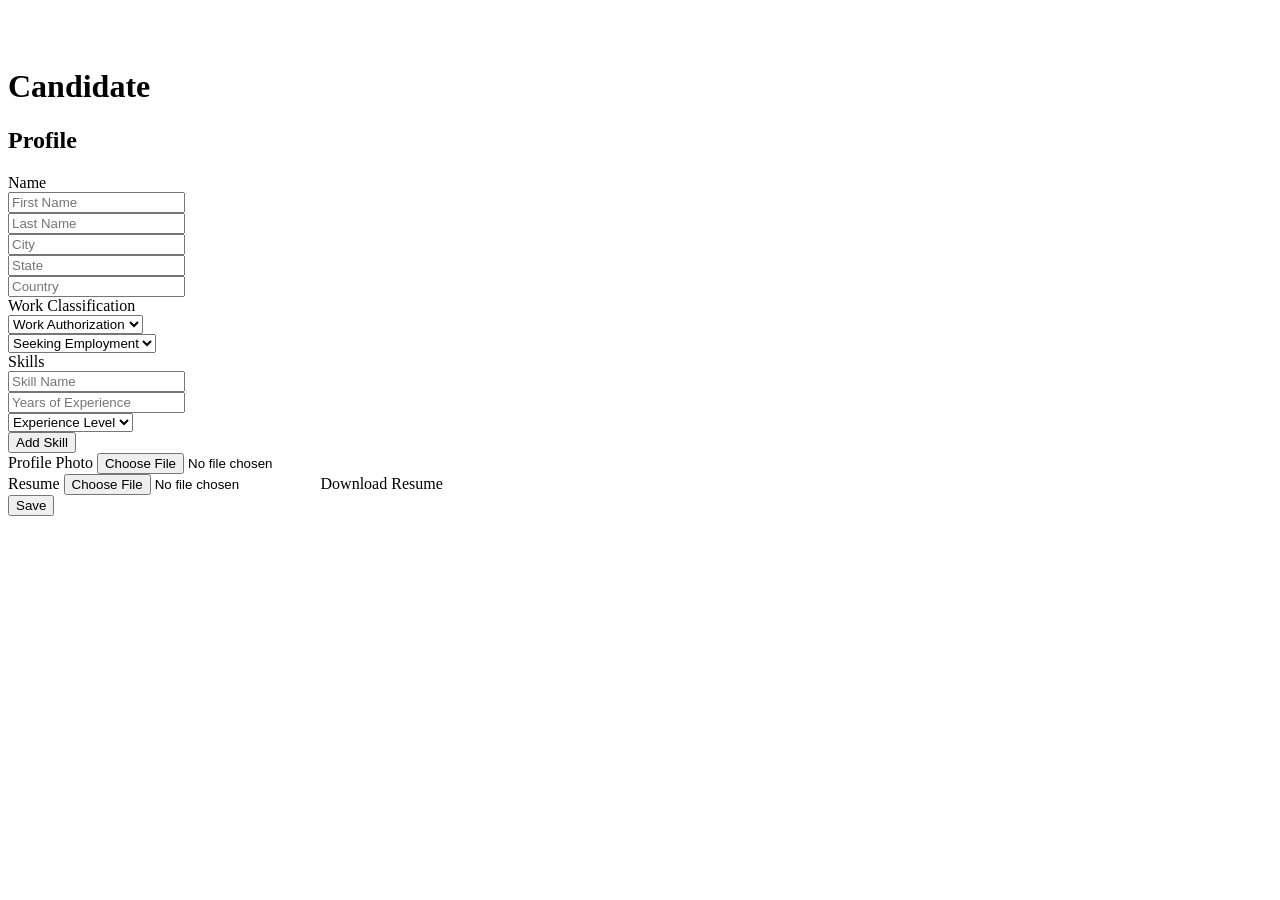
<file: src/main/resources/templates/job-seeker-profile.html>
<!DOCTYPE html>
<html lang="en" xmlns="http://www.w3.org/1999/xhtml" xmlns:th="https://www.thymeleaf.org/" xmlns:sec="http://www.thymeleaf.org/extras/spring-security">
<head>
    <link
            th:rel="stylesheet"
            th:href="@{/webjars/bootstrap/css/bootstrap.min.css} "
    />
    <link
            rel="stylesheet"
            type="text/css"
            media="all"
            th:href="@{/css/font-awesome.min.css}"
    />
    <link
            rel="stylesheet"
            type="text/css"
            media="all"
            th:href="@{/css/styles.css}"
    />
    <link
            href="https://fonts.googleapis.com/css?family=Montserrat"
            rel="stylesheet"
    />
    <meta charset="ISO-8859-1"/>
    <title>Profile Setup</title>
</head>

<body>
<div class="row" style="margin-right:0; ">
    <div class="col-5 coffee_mug_background">
        <div class="logo_left mt-3 pt-4 ms-5 pl-5">
            <h2 class="logo" style="color: white">
                Career Stream <span class="logo_com">.com</span>
            </h2>
        </div>
    </div>
    <div class="col-7">
        <div class="myForm">
            <form
                    th:action="@{/job-seeker-profile/addNew}"
                    th:object="${profile}"
                    method="post"
                    enctype="multipart/form-data"
            >
                <div class="row" style="margin-right:0; margin-left:0;">
                    <div class="col-md-12">
                        <div class="d-flex justify-content-center pt-3">
                            <h1 class="heading_font font-weight-bold">Candidate</h1>
                        </div>
                    </div>
                    <div class="col-md-12">
                        <div>
                            <h2 class="heading_font d-flex justify-content-center">
                                Profile
                            </h2>
                        </div>
                    </div>
                    <div class="col-md-12">
                        <label class="heading_font font_sub_heading_color">Name</label>
                        <div class="row">
                            <div class="col-md-6 pr-1">
                                <input

                                        id="user_account_id"
                                        th:field="*{userAccountId}"
                                        name="userAccountId"
                                        type="text"
                                        hidden
                                />
                                <input
                                        placeholder="First Name"
                                        id="firstName"
                                        th:field="*{firstName}"
                                        name="firstName"
                                        type="text"
                                        class="form-control"
                                />
                            </div>
                            <div class="col-md-6 pl-1">
                                <input
                                        placeholder="Last Name"
                                        id="lastName"
                                        name="lastName"
                                        th:field="*{lastName}"
                                        type="text"
                                        class="form-control"
                                />
                            </div>
                        </div>
                        <div class="row ">
                            <div class="col-md-4 pr-1">
                                <input
                                        placeholder="City"
                                        name="city"
                                        th:field="*{city}"
                                        type="text"
                                        class="form-control"
                                />
                            </div>
                            <div class="col-md-4 px-1">
                                <input
                                        placeholder="State"
                                        name="state"
                                        type="text"
                                        th:field="*{state}"
                                        class="form-control"
                                />
                            </div>
                            <div class="col-md-4 pl-1">
                                <input
                                        placeholder="Country"
                                        name="country"
                                        th:field="*{country}"
                                        type="text"
                                        class="form-control"
                                />
                            </div>
                        </div>
                        <label class="mt-3 heading_font font_sub_heading_color"
                        >Work Classification</label
                        >
                        <div class="row">
                            <div class="form-group col-md-6 pr-1">
                                <select
                                        required
                                        class="form-control"
                                        name="workAuthorization"
                                        th:field="*{workAuthorization}"
                                >
                                    <option value="" selected>Work Authorization</option>
                                    <option value="US Citizen">US Citizen</option>
                                    <option value="Canadian Citizen">Canadian Citizen</option>
                                    <option value="Green Card">Green Card</option>
                                    <option value="H1 Visa">H1 Visa</option>
                                    <option value="TN Permit">TN Permit</option>
                                </select>
                            </div>
                            <div class="form-group col-md-6 pl-1">
                                <select
                                        required
                                        class="form-control"
                                        name="employmentType"
                                        th:field="*{employmentType}"
                                >
                                    <option value="" selected>Seeking Employment</option>
                                    <option value="Full-Time">Full-time</option>
                                    <option value="Part-Time">Part-time</option>
                                    <option value="Freelance">Freelance</option>
                                </select>
                            </div>
                        </div>
                        <label class=" heading_font font_sub_heading_color"
                        >Skills</label
                        >
                        <div class="parent" th:each="skills, iterStat : *{skills}">
                            <div id="skill-repeat">
                                <div class="row">
                                    <div class="col-md-4 pr-1">
                                        <input
                                                type="text"
                                                th:field="*{skills[__${iterStat.index}__].id}"
                                                hidden
                                        />
                                        <input
                                                placeholder="Skill Name"
                                                type="text"
                                                class="form-control"
                                                th:field="*{skills[__${iterStat.index}__].name}"
                                        />
                                    </div>
                                    <div class="col-md-4 px-1">
                                        <input
                                                placeholder="Years of Experience"
                                                type="text"
                                                class="form-control"
                                                th:field="*{skills[__${iterStat.index}__].yearsOfExperience}"
                                        />
                                    </div>
                                    <div class="form-group col-md-4 pl-1">
                                        <select
                                                required
                                                class="form-control"
                                                th:field="*{skills[__${iterStat.index}__].experienceLevel}"
                                        >
                                            <option value="Experience Level" selected>Experience Level</option>
                                            <option value="Beginner">Beginner</option>
                                            <option value="Intermediate">Intermediate</option>
                                            <option value="Advance">Advance</option>
                                        </select>
                                    </div>
                                </div>
                            </div>
                        </div>

                        <div class="row gutters" sec:authorize="hasAuthority('Job Seeker')">
                            <div class="col-xl-12 col-lg-12 col-md-12 col-sm-12 col-12">
                                <div class="text-left mt-2">
                                    <button
                                            type="button"
                                            class="btn btn-outline-secondary"
                                            id="addSkill"
                                    >
                                        Add Skill
                                    </button>
                                </div>
                            </div>
                        </div>

                        <div class="row mt-2">
                            <div class="col-md-5 me-5" sec:authorize="hasAuthority('Job Seeker')">
                                <label class="heading_font font_sub_heading_color">
                                    Profile Photo</label
                                >
                                <input
                                        type="file"
                                        name="image"
                                        class="form-control"
                                        accept="image/png, image/jpeg"
                                />
                                <input type="text" name="profilePhoto" th:field="*{profilePhoto}" class="form-control"
                                       hidden/>

                            </div>
                            <div class="col-md-5 me-5">
                                <label class="heading_font font_sub_heading_color">
                                    Resume</label
                                >
                                <input
                                        sec:authorize="hasAuthority('Job Seeker')"
                                        type="file"
                                        name="pdf"
                                        class="form-control"
                                        required="true"
                                        accept="application/pdf"
                                />
                                <input type="text" name="resume" th:field="*{resume}" class="form-control" hidden/>
                                <a sec:authorize="hasAuthority('Recruiter')"
                                   th:href="@{|/job-seeker-profile/downloadResume?fileName=${profile.resume}&&userID=${profile.userAccountId}|}">Download
                                    Resume</a>
                            </div>
                        </div>

                        <div class="row mt-3 col d-flex justify-content-center"
                             sec:authorize="hasAuthority('Job Seeker')">
                            <div class="text-right">
                                <button
                                        type="submit"
                                        id="submit2"
                                        name="submit"
                                        class="btn btn-primary base_button px-4 py-2"
                                >
                                    Save
                                </button>
                            </div>
                        </div>
                    </div>
                </div>
            </form>
        </div>
    </div>
</div>
<div sec:authorize="hasAuthority('Recruiter')">

</div>
</body>
<script
        type="text/javascript"
        th:src="@{/webjars/jquery/jquery.min.js}"
></script>
<script
        type="text/javascript"
        th:src="@{/webjars/popper.js/umd/popper.min.js}"
></script>
<script
        type="text/javascript"
        th:src="@{/webjars/bootstrap/js/bootstrap.min.js}"
></script>
<script type="text/javascript" th:src="@{/js/main.js}"></script>
<script sec:authorize="hasAuthority('Recruiter')">
    console.log("Disable inputs");
  $("input").prop( "disabled", true );
   $("select").prop( "disabled", true );
       $("button").prop( "disabled", true );
</script>
<script>


    var counter = 0;
     $(document).on("click", "#addSkill", function (e) {
       e.preventDefault();
       counter++;
        var newRow = jQuery("<div id='skill-repeat'><div class='row'>"+
                   "    <div class='col-md-4 pr-1'>"+
                   "     <input"+
                   "        hidden type='text'"+
                   "        class='form-control' "+
                   "        name='skills["+counter+"].Id'"+
                   "      />"+
                   "      <input"+
                   "        placeholder='Skill Name'"+
                   "        type='text'"+
                   "        class='form-control'"+
                   "        name='skills["+counter+"].name'"+
                   "      />"+
                   "    </div>"+
                   "    <div class='col-md-4 px-1'>"+
                   "      <input"+
                   "        placeholder='Years of Experience'"+
                   "        type='text'"+
                   "        class='form-control'"+
                   "        name='skills["+counter+"].yearsOfExperience'"+
                   "      />"+
                   "    </div>"+
                   "    <div class='form-group col-md-4 pl-1'>"+
                   "      <select"+
                   "        required"+
                   "        class='form-control'"+
                   "        name='skills["+counter+"].experienceLevel'"+
                   "      >"+
                   "        <option selected>Experience Level</option>"+
                   "        <option value='Beginner'>Beginner</option>"+
                   "        <option value='Intermediate'>Intermediate</option>"+
                   "        <option value='Advance'>Advance</option>"+
                   "      </select>"+
                   "    </div>"+
                   "  </div>"+
                   "</div>");
        console.log(newRow);
       $('#skill-repeat')
         .parent('div.parent')
         .append(newRow);

     });
</script>
</html>
</file>
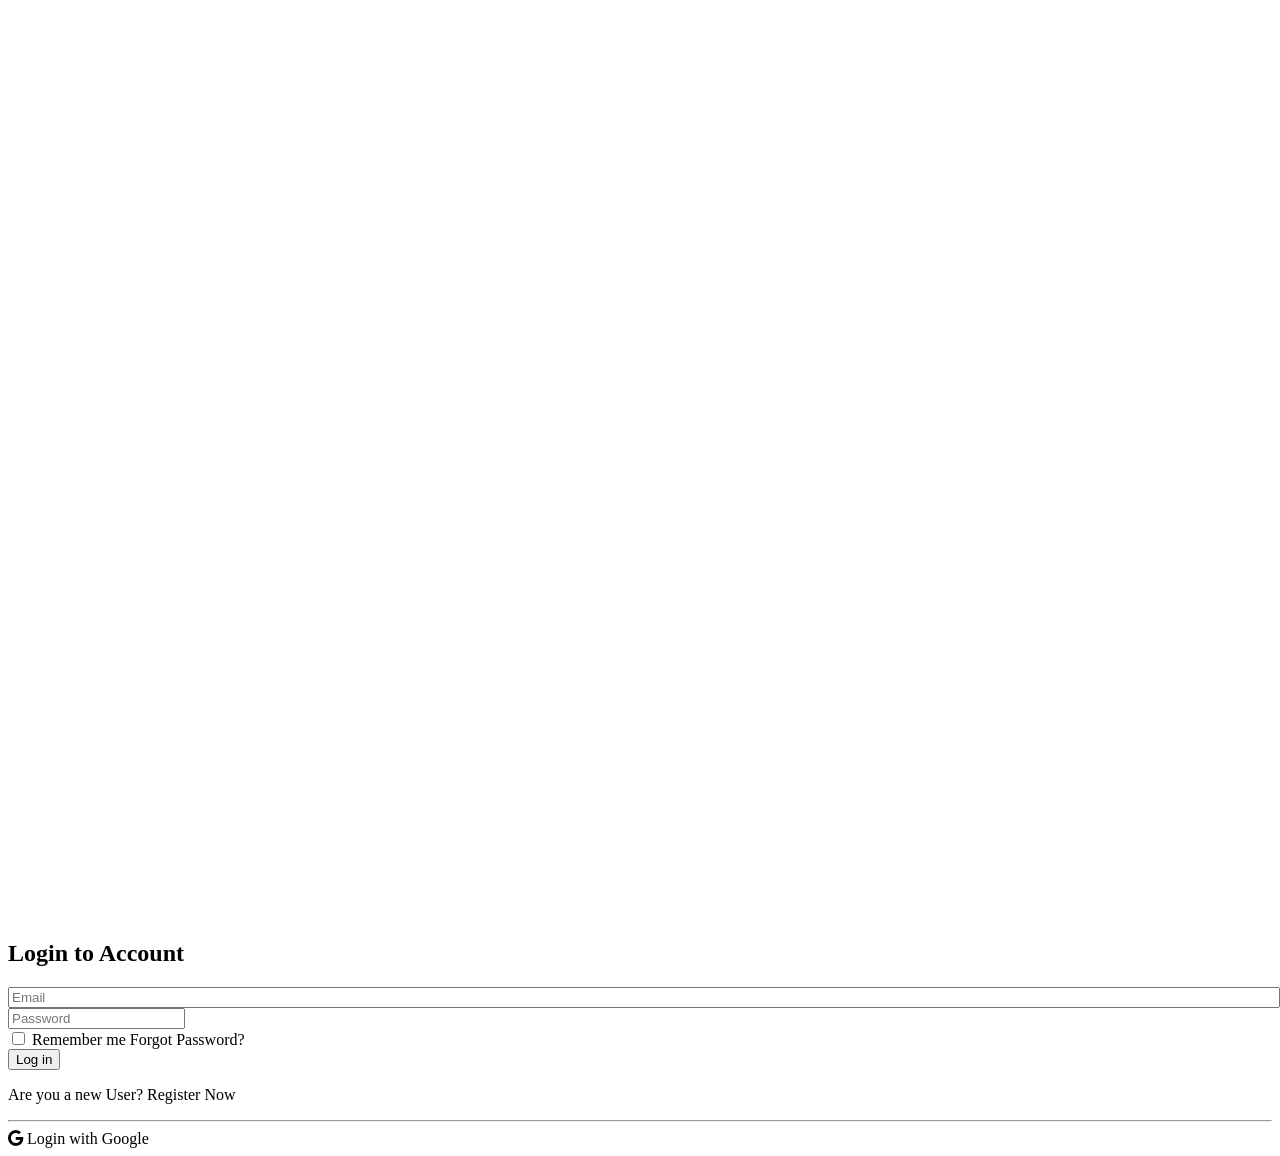
<file: src/main/resources/templates/login.html>
<!--<!DOCTYPE html>-->
<!--<html xmlns="http://www.w3.org/1999/xhtml"-->
<!--      xmlns:th="http://www.thymeleaf.org">-->
<!--  <head>-->
<!--    <meta name="viewport" content="width=device-width, initial-scale=1">-->
<!--    <link-->
<!--      rel="stylesheet"-->
<!--      type="text/css"-->
<!--      media="all"-->
<!--      th:href="@{/css/style.css}"-->
<!--    />-->
<!--    <link-->
<!--      th:rel="stylesheet"-->
<!--      th:href="@{/webjars/bootstrap/css/bootstrap.min.css} "-->
<!--    />-->
<!--    <link-->
<!--      rel="stylesheet"-->
<!--      type="text/css"-->
<!--      media="all"-->
<!--      th:href="@{/css/font-awesome.min.css}"-->
<!--    />-->
<!--    <link-->
<!--      rel="stylesheet"-->
<!--      type="text/css"-->
<!--      media="all"-->
<!--      th:href="@{/css/styles.css}"-->
<!--    />-->
<!--    <meta charset="ISO-8859-1" />-->
<!--    <title>Login</title>-->
<!--    <style>-->
<!--      /* Fix for mobile responsiveness */-->
<!--      @media (max-width: 768px) {-->
<!--        .coffee_mug_background {-->
<!--          height: 30vh !important; /* Smaller image on mobile */-->
<!--          background-position: center !important;-->
<!--        }-->
<!--        .myForm > form {-->
<!--          width: 90% !important; /* Wider form on mobile */-->
<!--        }-->
<!--        .logo_left {-->
<!--          margin-left: 20px !important;-->
<!--          text-align: center;-->
<!--        }-->
<!--      }-->
<!--    </style>-->
<!--  </head>-->

<!--  <body>-->

<!--    <div class="row" style="margin-right:0">-->
<!--      <div class="col-md-6">-->
<!--        <div class="coffee_mug_background">-->
<!--          <div class="logo_left mt-3 pt-4 ms-5 pl-5">-->
<!--            <h2 class="logo">Career Stream <span class="logo_com">.com</span></h2>-->
<!--          </div>-->
<!--        </div>-->
<!--      </div>-->
<!--      <div class="col-md-6">-->
<!--        <div class="myForm" style="align-items:center">-->
<!--          <form th:action="@{/login}" th:object="${user}" method="post">-->
<!--            <h1 class="text-center bold font-weight-bold mb-4">Login</h1>-->
<!--            <div class="form-group">-->
<!--              <input-->
<!--                placeholder="Email"-->
<!--                name="username"-->
<!--                field="{email}"-->
<!--                type="email"-->
<!--                class="form-control"-->
<!--                required-->
<!--              />-->
<!--            </div>-->
<!--            <div class="form-group">-->
<!--              <input-->
<!--                placeholder="Password"-->
<!--                name="password"-->
<!--                field="{password}"-->
<!--                type="password"-->
<!--                class="form-control"-->
<!--                required-->
<!--              />-->
<!--            </div>-->
<!--            <div class="clearfix mb-4">-->
<!--              <label class="float-left form-check-label"-->
<!--                ><input type="checkbox" /> Remember me</label-->
<!--              >-->
<!--              <a th:href="@{/forgot-password}" class="color-text float-right">Forgot Password?</a>            </div>-->
<!--            <div class="form-group">-->
<!--              <button type="submit" class="myBtn">Log in</button>-->
<!--            </div>-->

<!--            <p class="text-center">-->
<!--              Are you a new User?-->
<!--              <a-->
<!--                class="color-text"-->
<!--                href="#"-->
<!--                th:href="@{/register}"-->
<!--              >-->
<!--                Register Now</a-->
<!--              >-->
<!--            </p>-->
<!--          </form>-->
<!--        </div>-->
<!--      </div>-->
<!--    </div>-->
<!--  </body>-->
<!--  <script-->
<!--    type="text/javascript"-->
<!--    th:src="@{/webjars/jquery/jquery.min.js}"-->
<!--  ></script>-->
<!--  <script-->
<!--    type="text/javascript"-->
<!--    th:src="@{/webjars/popper.js/umd/popper.min.js}"-->
<!--  ></script>-->
<!--  <script-->
<!--    type="text/javascript"-->
<!--    th:src="@{/webjars/bootstrap/js/bootstrap.min.js}"-->
<!--  ></script>-->
<!--  <script type="text/javascript" th:src="@{/js/main.js}"></script>-->
<!--</html>-->




<!DOCTYPE html>
<html xmlns="http://www.w3.org/1999/xhtml"
      xmlns:th="http://www.thymeleaf.org">
<head>
  <meta charset="UTF-8">
  <meta name="viewport" content="width=device-width, initial-scale=1">
  <title>Login | CareerStream</title>

  <link th:rel="stylesheet" th:href="@{/webjars/bootstrap/css/bootstrap.min.css}"/>
  <link rel="stylesheet" type="text/css" media="all" th:href="@{/css/font-awesome.min.css}"/>
  <link rel="stylesheet" type="text/css" media="all" th:href="@{/css/styles.css}"/>
  <link href="https://fonts.googleapis.com/css?family=Montserrat" rel="stylesheet"/>
  <link rel="stylesheet" href="https://cdnjs.cloudflare.com/ajax/libs/font-awesome/6.5.1/css/all.min.css">
  <style>
    /* Ensures the background image behaves like the Register page */
    .coffee_mug_background {
      height: 100vh;
      background-size: cover;
      background-position: center;
    }

    /* Mobile Fix: Stacks columns and adjusts image height */
    @media (max-width: 991px) {
      .coffee_mug_background {
        height: 35vh !important;
      }
      .top-margin {
        margin-top: 20px !important;
        padding: 20px;
      }
      .logo_left {
        margin-left: 0 !important;
        padding-left: 0 !important;
        text-align: center;
        width: 100%;
      }
    }
  </style>
</head>

<body>
<section class="content hidden-overflow">
  <div class="row g-0">

    <div class="col-lg-6 col-md-12 coffee_mug_background">
      <div class="logo_left mt-3 pt-4 ms-5 pl-5">
        <h2 class="logo" style="color: white">
          Career Stream <span class="logo_com">.com</span>
        </h2>
      </div>
    </div>

    <div class="col-lg-6 col-md-12">
      <div class="top-margin">
        <div>
          <div class="d-flex justify-content-center mb-4">
            <h1 class="heading_font font-weight-bold">
              Login to Account
            </h1>
          </div>

          <div class="myForm">
            <form th:action="@{/login}" method="post" class="mx2p">
              <div class="row">
                <div class="col-md-12">
                  <div class="form-group mb-3">
                    <input
                            placeholder="Email"
                            name="username"
                            type="email"
                            style="width: 100%"
                            class="form-control"
                            required
                    />
                  </div>
                </div>
              </div>

              <div class="row">
                <div class="col-md-12">
                  <div class="form-group mb-3">
                    <input
                            placeholder="Password"
                            name="password"
                            type="password"
                            class="form-control"
                            required
                    />
                  </div>
                </div>
              </div>

              <div class="row mb-4">
                <div class="col-12 d-flex justify-content-between">
                  <label class="form-check-label">
                    <input type="checkbox" /> Remember me
                  </label>
                  <a th:href="@{/forgot-password}" class="color-text">Forgot Password?</a>
                </div>
              </div>

              <div class="row">
                <div class="col-md-12">
                  <button type="submit" class="myBtn py-3 w-100">Log in</button>
                </div>
              </div>

              <p class="text-center mt-4">
                Are you a new User?
                <a class="color-text" th:href="@{/register}"> Register Now</a>
              </p>
              <div class="mt-3">
                <hr>
                <div class="d-grid gap-2">
                  <a th:href="@{/oauth2/authorization/google}" class="btn btn-outline-dark btn-block shadow-sm btn-block">
                    <i class="fab fa-google"></i> Login with Google
                  </a>
                </div>
              </div>
            </form>

          </div>
        </div>
      </div>
    </div>
  </div>
</section>

<script type="text/javascript" th:src="@{/webjars/jquery/jquery.min.js}"></script>
<script type="text/javascript" th:src="@{/webjars/bootstrap/js/bootstrap.min.js}"></script>
</body>
</html>
</file>
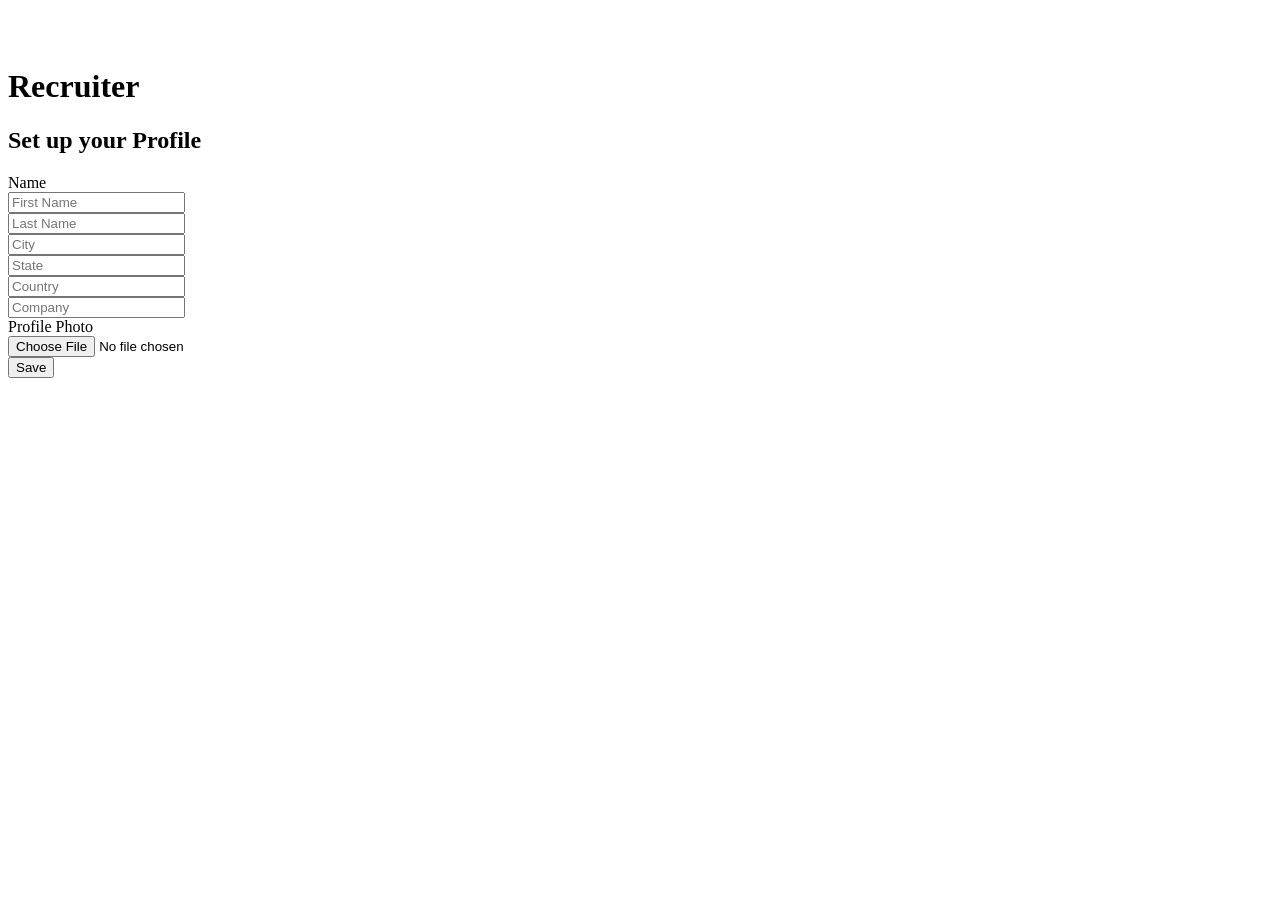
<file: src/main/resources/templates/recruiter_profile.html>
<!DOCTYPE html>
<html xmlns:th="http://www.w3.org/1999/xhtml">
<head>
    <link th:rel="stylesheet" th:href="@{/webjars/bootstrap/css/bootstrap.min.css} "/>
    <link rel="stylesheet" type="text/css" media="all"  th:href="@{/css/font-awesome.min.css}" />
    <link rel="stylesheet" type="text/css" media="all"  th:href="@{/css/style.css}" />
    <link rel="stylesheet" type="text/css" media="all"  th:href="@{/css/styles.css}" />
   <meta charset="UTF-8" />
    <meta name="viewport" content="width=device-width, initial-scale=1" />
    <title>Profile Setup</title>
</head>

<body>
<div class="row" style="margin-right:0">
    <div class="col-5 coffee_mug_background">
        <div class="logo_left mt-3 pt-4 ms-5 pl-5">
            <h2 class="logo" style="color: white">Career Stream <span class="logo_com">.com</span></h2>
        </div>
    </div>
    <div class=" col-7">
        <div class="myForm">
            <form th:action="@{/recruiter-profile/addNew}" th:object="${profile}" method="post" enctype="multipart/form-data"
            >
                <div class="row gutters ">
                    <div class="row mt-5">
                        <div class="col-md-12">
                            <div class="d-flex justify-content-center ">
                                <h1 class="heading_font font-weight-bold">
                                    Recruiter
                                </h1>
                            </div>
                        </div>
                        <div class="row">
                            <div class="col-md-12">
                                <div >
                                    <h2 class="d-flex justify-content-center heading_font">
                                        Set up your Profile
                                    </h2>
                                </div>
                            </div>

                            <div class="card-body ms-2.5">
                                <label class="heading_font font_sub_heading_color">Name</label>
                                <div class="row ">
                                    <div class="col-md-6 pr-1">
                                        <input placeholder="First Name" id="firstName" th:field="*{firstName}"  name="firstName"  type="text" class="form-control"  />
                                    </div>
                                    <div class="col-md-6 pl-1">
                                        <input placeholder="Last Name" id="lastName" name="lastName" th:field="*{lastName}" type="text" class="form-control"  />
                                    </div>
                                </div>
                                <div class="row " >
                                    <div class="col-md-4 pr-1">
                                        <input placeholder="City" name="city" th:field="*{city}" type="text" class="form-control"  />
                                    </div>
                                    <div class="col-md-4 px-1">
                                        <input placeholder="State" name="state" type="text" th:field="*{state}" class="form-control"  />
                                    </div>
                                    <div class="col-md-4 pl-1">
                                        <input placeholder="Country" name="country" th:field="*{country}" type="text" class="form-control"  />
                                    </div>
                                </div>
                                <div class="row " >
                                    <div class="col">
                                        <input placeholder="Company" id="company" name="company" th:field="*{company}" type="text" class="form-control"  />
                                    </div>
                                </div>
                                <label class="heading_font font_sub_heading_color mt-2">Profile Photo</label>
                                <div class="row" >

                                    <div class="col" >
                                        <input type="file" name="image" class="form-control" accept="image/png, image/jpeg" />
                                        <input type="text" name="profilePhoto" th:field="*{profilePhoto}" class="form-control" hidden />
                                    </div>
                                </div>
                                <div class="row mt-4" >
                                    <div class="col d-flex justify-content-center">
                                        <button type="submit" id="submit2" name="submit" class="btn btn-primary base_button px-4 py-2">Save</button>
                                    </div>
                                </div>
                            </div>
                        </div>
                    </div>
                </div>
            </form>
        </div>
    </div>
</div>
</body>
<script type="text/javascript" th:src="@{/webjars/jquery/jquery.min.js}"></script>
<script type="text/javascript" th:src="@{/webjars/popper.js/umd/popper.min.js}"></script>
<script type="text/javascript" th:src="@{/webjars/bootstrap/js/bootstrap.min.js}"></script>
<script type="text/javascript" th:src="@{/js/main.js}"></script>

</html>
</file>
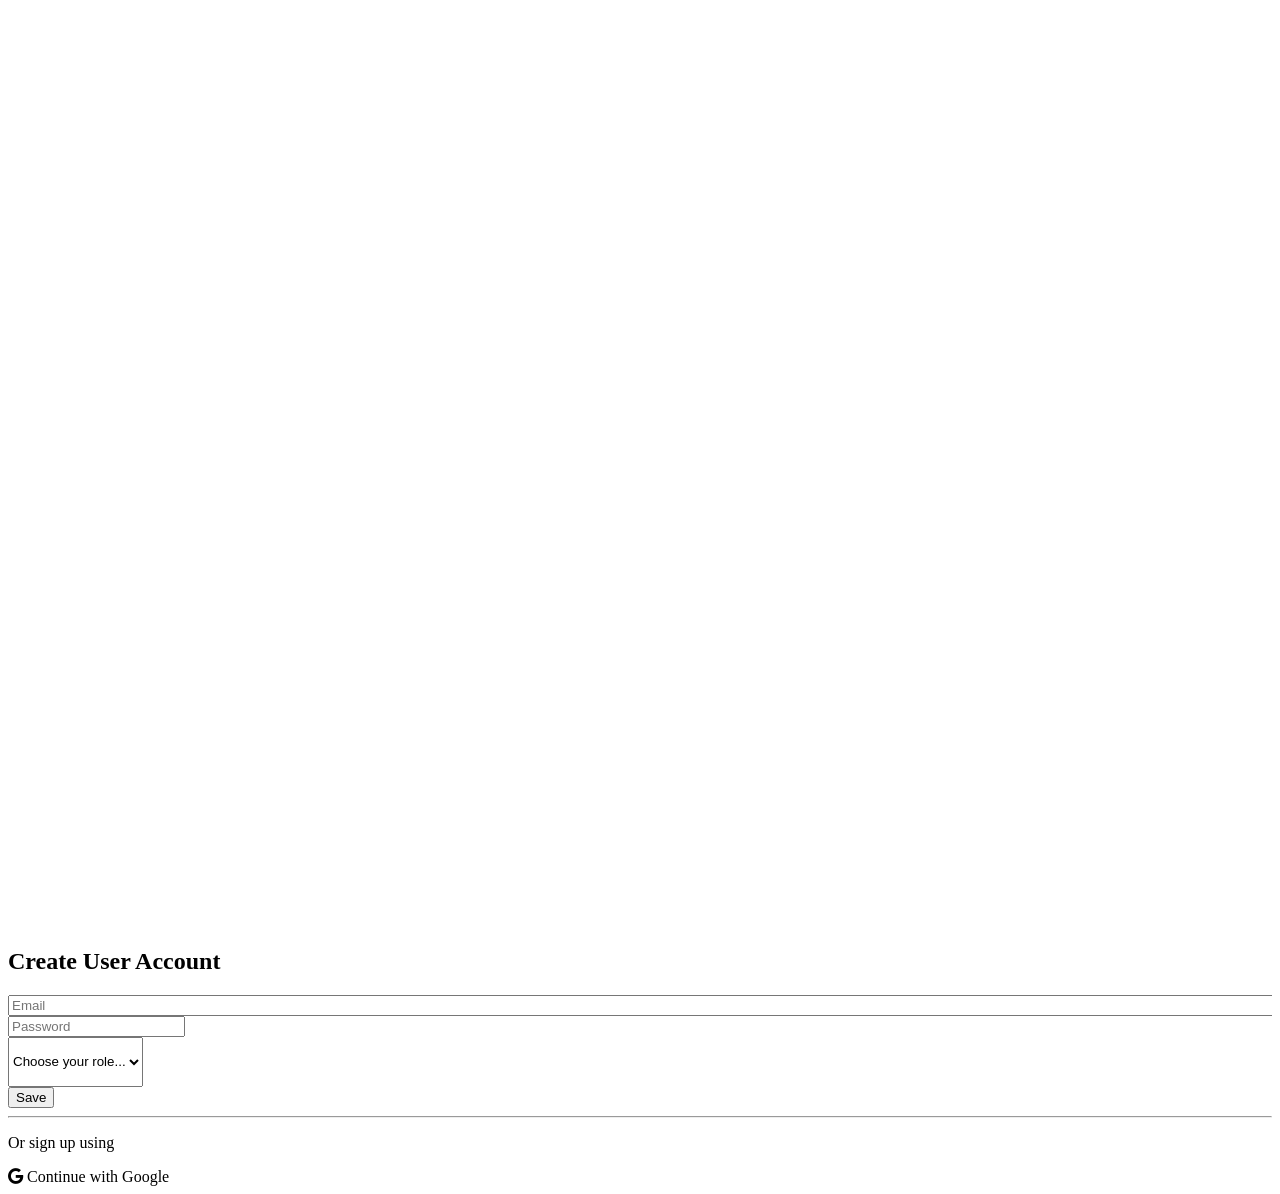
<file: src/main/resources/templates/register.html>
<!DOCTYPE html>
<html xmlns:th="http://www.w3.org/1999/xhtml">
<head>
    <meta charset="UTF-8">
    <meta name="viewport" content="width=device-width, initial-scale=1">

    <link th:rel="stylesheet" th:href="@{/webjars/bootstrap/css/bootstrap.min.css}"/>
    <link rel="stylesheet" type="text/css" media="all" th:href="@{/css/font-awesome.min.css}"/>
    <link rel="stylesheet" type="text/css" media="all" th:href="@{/css/styles.css}"/>
    <link href="https://fonts.googleapis.com/css?family=Montserrat" rel="stylesheet"/>
    <link rel="stylesheet" href="https://cdnjs.cloudflare.com/ajax/libs/font-awesome/6.5.1/css/all.min.css">
    <title>Sign Up | CareerStream</title>

    <style>
        /* Ensures smooth stacking on mobile devices */
        @media (max-width: 991px) {
            .coffee_mug_background {
                height: 35vh !important; /* Smaller image height when at the top */
                background-position: center !important;
            }
            .top-margin {
                margin-top: 30px !important;
                padding-bottom: 50px;
            }
            .logo_left {
                margin-left: 0 !important;
                padding-left: 0 !important;
                text-align: center;
                width: 100%;
            }
            .ms-5 { margin-left: 0 !important; }
        }

        /* Ensures background covers full height on desktop */
        .coffee_mug_background {
            height: 100vh;
            background-size: cover;
        }

        body, html {
            overflow-x: hidden;
        }
    </style>
</head>

<body>
<section class="content hidden-overflow">
    <div class="row g-0">

        <div class="col-lg-6 col-md-12 coffee_mug_background">
            <div class="logo_left mt-3 pt-4 ms-5 pl-5">
                <h2 class="logo" style="color: white">
                    Career Stream <span class="logo_com">.com</span>
                </h2>
            </div>
        </div>

        <div class="col-lg-6 col-md-12 bg-white">
            <div class="top-margin">
                <div>
                    <div class="d-flex justify-content-center mb-4">
                        <h1 class="heading_font font-weight-bold">
                            Create User Account
                        </h1>
                    </div>
                    <div class="myForm">
                        <form th:action="@{/register/new}" th:object="${user}" method="post">
                            <div class="box-body bozero mx2p">
                                <div class="row">
                                    <div class="col-md-12">
                                        <div class="form-group mb-3">
                                            <input
                                                    placeholder="Email"
                                                    name="email"
                                                    th:field="*{email}"
                                                    type="email"
                                                    style="width: 100%"
                                                    class="form-control"
                                                    required
                                            />
                                        </div>
                                    </div>
                                </div>
                                <div class="row">
                                    <div class="col-md-12">
                                        <div class="form-group mb-3">
                                            <input
                                                    min="8"
                                                    placeholder="Password"
                                                    name="password"
                                                    th:field="*{password}"
                                                    type="password"
                                                    class="form-control pwd"
                                                    required
                                            />
                                        </div>
                                    </div>
                                </div>
                                <div class="row">
                                    <div class="col-md-12 form-group">
                                        <select
                                                required
                                                class="form-control"
                                                th:field="*{userTypeId}"
                                                style="height: 50px;"
                                        >
                                            <option value="" selected>Choose your role...</option>
                                            <th:block th:each="userType :${getAllTypes}">
                                                <option
                                                        th:text="${userType.userTypeName}"
                                                        th:value="${userType.userTypeId}"
                                                ></option>
                                            </th:block>
                                        </select>
                                    </div>
                                </div>
                            </div>
                            <div class="box-footer">
                                <div class="row">
                                    <div class="form-group mt-5 col-md-12">
                                        <button type="submit" class="myBtn py-3 w-100">Save</button>
                                    </div>
                                </div>
                            </div>
                            <div class="mt-3">
                                <hr>
                                <p class="text-center text-muted">Or sign up using</p>
                                <div class="d-grid gap-2">
                                    <a th:href="@{/oauth2/authorization/google}" class="btn btn-outline-dark btn-block shadow-sm btn-block d-flex align-items-center justify-content-center">
                                        <i class="fab fa-google me-2"></i> Continue with Google
                                    </a>
                                </div>
                            </div>
                        </form>
                    </div>
                </div>
            </div>
        </div>
    </div>
</section>

<script type="text/javascript" th:src="@{/webjars/jquery/jquery.min.js}"></script>
<script type="text/javascript" th:src="@{/webjars/bootstrap/js/bootstrap.min.js}"></script>

</body>
</html>
</file>
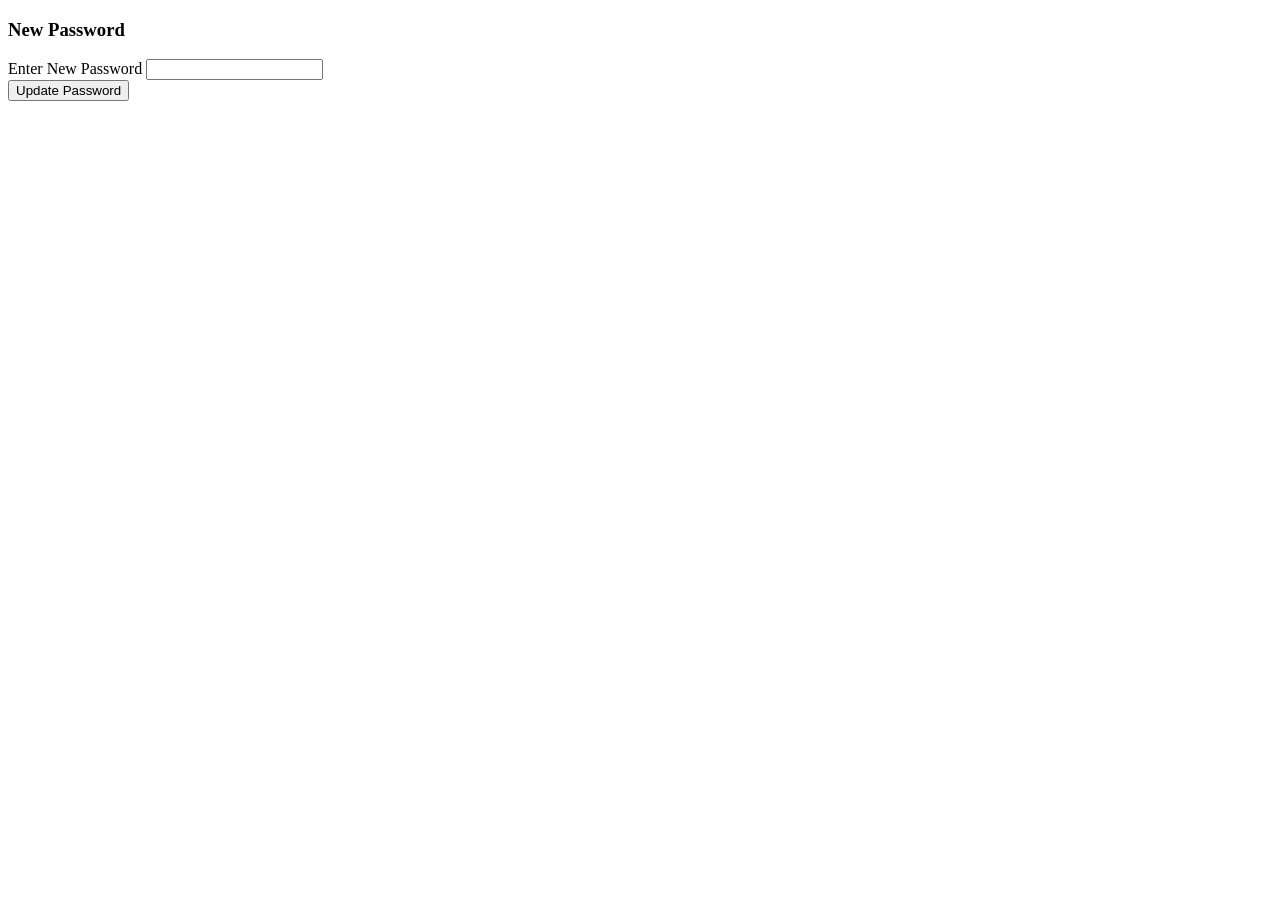
<file: src/main/resources/templates/reset-password.html>
<!DOCTYPE html>
<html xmlns="http://www.w3.org/1999/xhtml" xmlns:th="http://www.thymeleaf.org">
<head>
    <title>Reset Password</title>
    <link th:rel="stylesheet" th:href="@{/webjars/bootstrap/css/bootstrap.min.css}"/>
</head>
<body class="bg-light">
<div class="container mt-5">
    <div class="row justify-content-center">
        <div class="col-md-4 card p-4 shadow">
            <h3 class="text-center mb-4">New Password</h3>
            <form th:action="@{/reset-password}" method="post">
                <input type="hidden" name="token" th:value="${token}"/>
                <div class="mb-3">
                    <label class="form-label">Enter New Password</label>
                    <input type="password" name="password" class="form-control" required minlength="6"/>
                </div>
                <button type="submit" class="btn btn-success w-100">Update Password</button>
            </form>
        </div>
    </div>
</div>
</body>
</html>
</file>
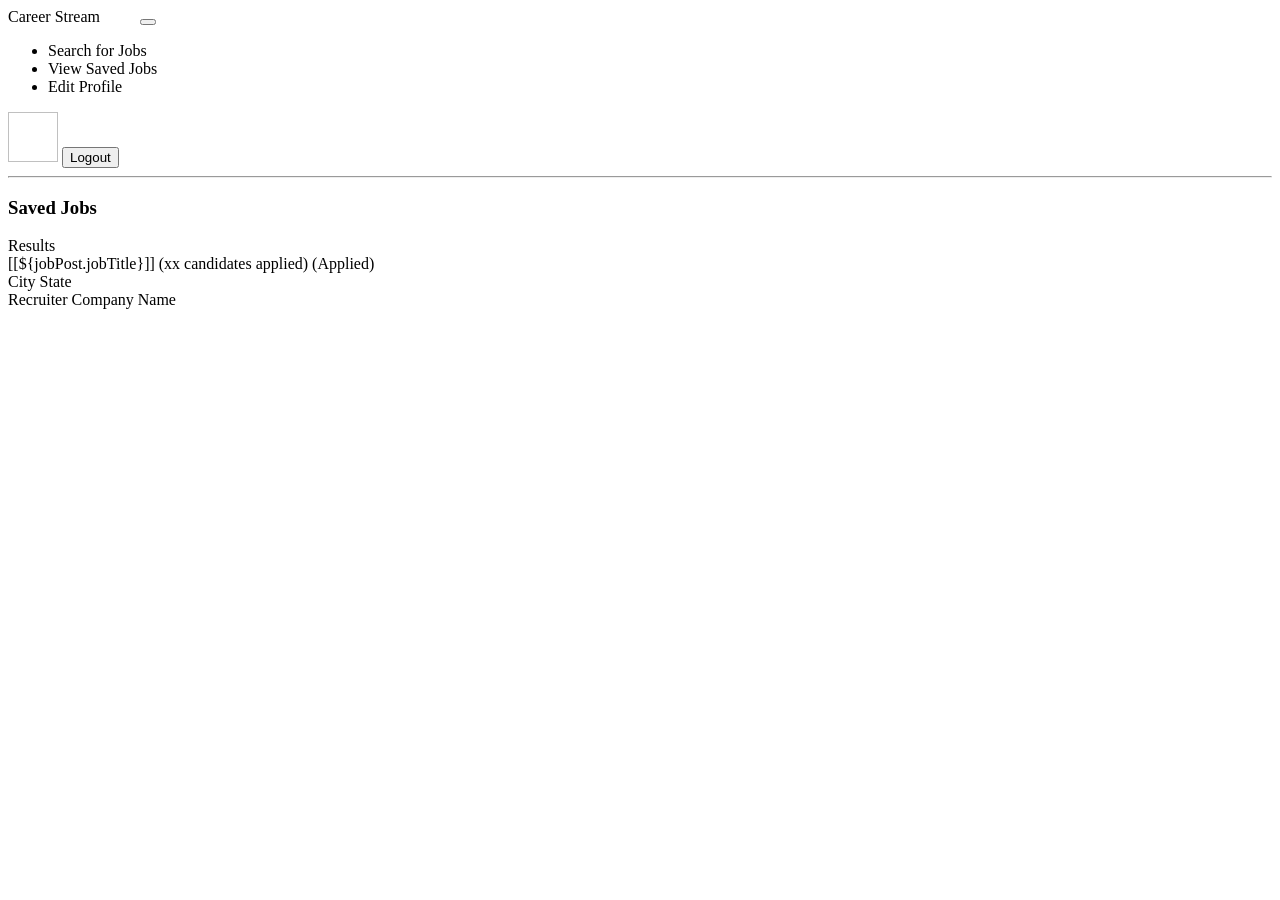
<file: src/main/resources/templates/saved-jobs.html>
<!DOCTYPE html>
<html xmlns="http://www.w3.org/1999/xhtml"
      xmlns:th="http://www.thymeleaf.org"
      xmlns:layout="http://www.ultraq.net.nz/thymeleaf/layout"
      xmlns:sec="http://www.thymeleaf.org/extras/spring-security">
<head>
    <meta charset="UTF-8"/>
    <title>Dashboard</title>
    <meta charset="utf-8"/>
    <meta http-equiv="x-ua-compatible" content="ie=edge"/>
    <meta name="description" content=""/>
    <meta name="viewport" content="width=device-width, initial-scale=1"/>

    <link rel="stylesheet" type="text/css" media="all" th:href="@{/css/styles.css}"/>
    <link th:rel="stylesheet" th:href="@{/webjars/bootstrap/css/bootstrap.min.css} "/>
    <link th:rel="stylesheet" th:href="@{/webjars/font-awesome/css/all.css}"/>

</head>

<body>
<header class="navbar navbar-expand-lg navbar-dark">
    <label class="mt-2 ms-5 font-weight-bold h5"
    ><a th:href="@{/dashboard/}">Career Stream</a
    ><span class="logo_com font-weight-bold h5" style="color: white">
          .com</span
    ></label
    >
    <button
            class="navbar-toggler"
            type="button"
            data-toggle="collapse"
            data-target="#navbarTogglerDemo02"
            aria-controls="navbarTogglerDemo02"
            aria-expanded="false"
            aria-label="Toggle navigation"
    >
        <span class="navbar-toggler-icon"></span>
    </button>

    <div class="collapse navbar-collapse" id="navbarToggler">
        <ul class="navbar-nav m-auto mt-2 mt-lg-0">

            <li class="nav-item ">
                <a sec:authorize="hasAuthority('Job Seeker')" class="nav-link" th:href="@{/dashboard/}"
                ><i class="fas fa-search"></i>Search for Jobs</a
                >
            </li>
            <li class="nav-item active">
                <a sec:authorize="hasAuthority('Job Seeker')" class="nav-link" th:href="@{/saved-jobs/}">
                    <i class="fa-solid fa-eye"></i>View Saved Jobs</a>
            </li>
            <li class="nav-item ">
                <a sec:authorize="hasAuthority('Job Seeker')" class="nav-link" th:href="@{/job-seeker-profile/}">
                    <i class="fa-solid fa-pencil"></i>Edit Profile</a>
            </li>
        </ul>
        <img
                class="rounded-circle me-3"
                height="50px"
                width="50x"
                th:if="${user.photosImagePath!=null}"
                th:src="@{${user?.photosImagePath}}"
        />
        <label th:if="${user.firstName != null && user.lastName != null}"
               th:text="${user.firstName+' '+user.lastName}"
               class="nav-item nav-link px-2 me-3">
        </label>

        <button class="myBtn-light me-5" onclick="window.location.href='/logout'">Logout</button>
    </div>
</header>
<section class="section">
    <div class="sidenav px-5">
        <div sec:authorize="hasAuthority('Job Seeker')">
            <hr/>

        </div>
    </div>

    <article>

        <div class="box">
            <h1 class="primary-title">Saved Jobs</h1>
        </div>

        <div class="box mt-3">
            <label class="large-label px-3 mb-3">Results</label>
            <th:block th:each="jobPost:${jobPost}">
                <a th:href="@{/job-details-apply/{id}(id=${jobPost.jobPostId})}"
                   style=" text-decoration:none; color:black;">
                    <div onclick="window.location=/job-details-apply/{id}(id=${jobPost.jobPostId})" class="job-row">
                        <div class="row ">
                            <div class="col-md-4">
                                <label class="job-title text-left">
                                    [[${jobPost.jobTitle}]]
                                    <span class="title-span" sec:authorize="hasAuthority('Recruiter')"
                                          th:text="'('+ @{${jobPost.totalCandidates}}+' Candidates Applied)'">(xx candidates applied)</span>
                                    <span class="title-span" sec:authorize="hasAuthority('Job Seeker')"
                                          th:if="${jobPost.isActive == true}">(Applied)</span>

                                </label>
                            </div>
                            <div class="col-md-4 text-center">
                                <label th:text="${jobPost.jobLocationId.city+', '+ jobPost.jobLocationId.state}">
                                    City State</label>
                            </div>
                            <div class="col-md-4 text-right">
                                <label th:text="@{${jobPost.jobCompanyId.name}}">Recruiter Company Name</label>
                            </div>
                        </div>
                    </div>
                </a>
            </th:block>
        </div>

    </article>


</section>

<!--/ bradcam_area  -->


<script
        type="text/javascript"
        th:src="@{/webjars/jquery/jquery.min.js}"
></script>
<script
        type="text/javascript"
        th:src="@{/webjars/popper.js/umd/popper.min.js}"
></script>
<script
        type="text/javascript"
        th:src="@{/webjars/bootstrap/js/bootstrap.min.js}"
></script>
<script type="text/javascript" th:src="@{/js/main.js}"></script>

<script>

    $('#job').change(function() {
      $('#hidJob').val($(this).val());
    });
    $('#loc').change(function() {
      $('#hidLoc').val($(this).val());
    });
</script>
</body>
</html>
</file>
